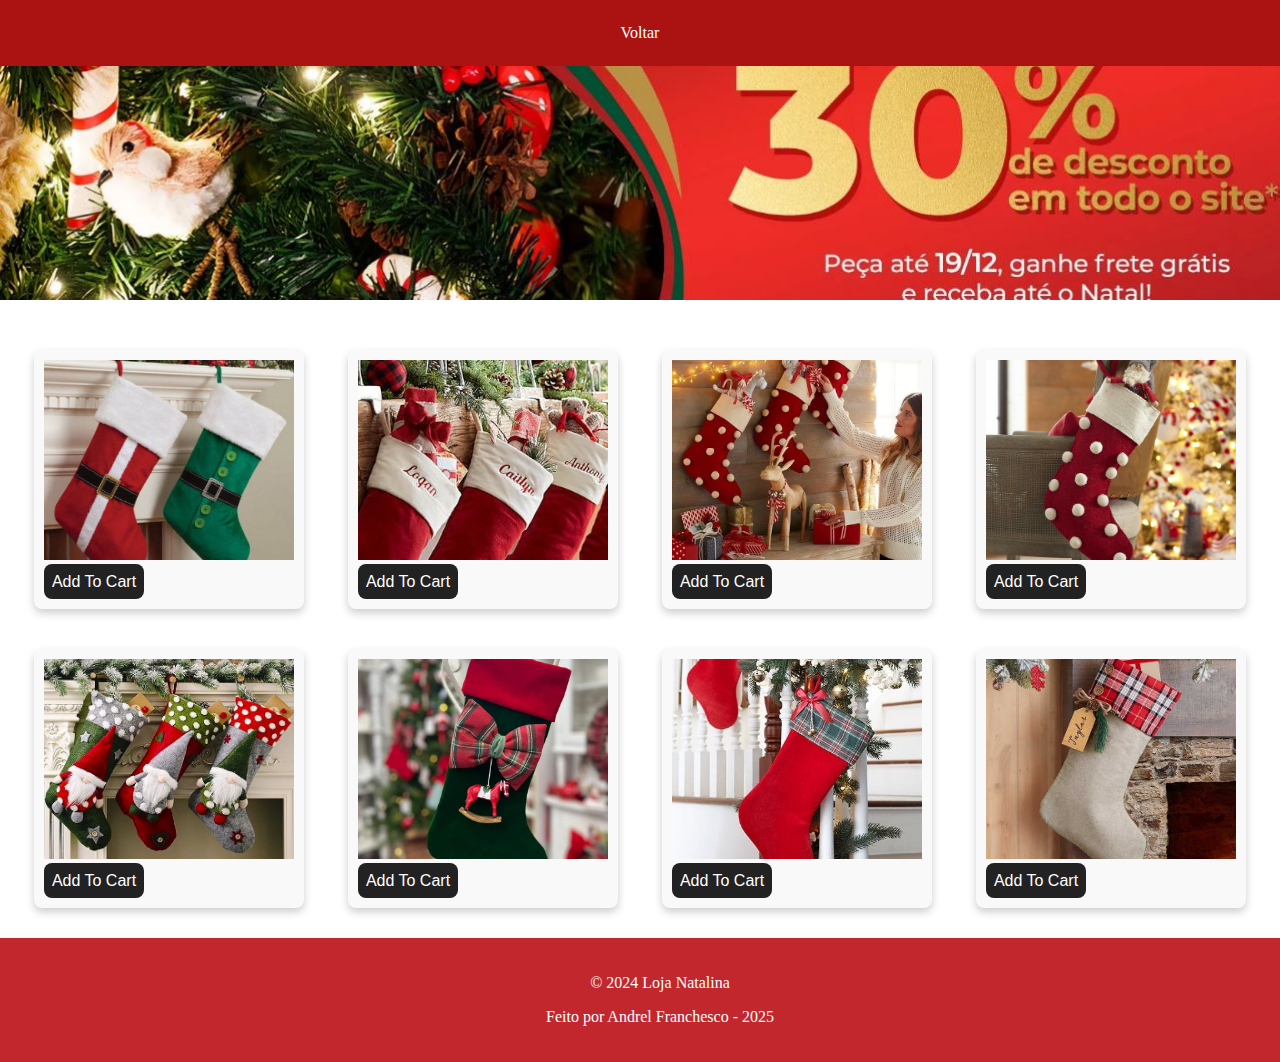
<file: Botas.html>
<!DOCTYPE html>
<html lang="en">
<head>
    <meta charset="UTF-8">
    <meta name="viewport" content="width=device-width, initial-scale=1.0">
    <title>Botas</title>
    <link rel="stylesheet" href="styles.css">
    <link rel="website icon" type="png"
    href="https://th.bing.com/th/id/R.869ef1415a705e63e1e2241652f63952?rik=LuviUVFJpR2qwQ&pid=ImgRaw&r=0">
</head>
<body>
  
<!-- Barra de Navegação -->
<nav>
    <a href="index.html">Voltar</a> 
    
  </nav>


  <!-- Slide Show-->
<div class="slideshow-container">
    <div class="slide fade">
        <img src="img/imagem1.JPG" alt="Slide1">
    </div>
    <div class="slide fade">
        <img src="img/imagem2.JPG" alt="Slide2">
    </div> 
    <div class="slide fade">
        <img src="img/imagem3.JPG" alt="Slide3">
    </div>
</div>



<!-- Seção de Produtos -->
<section class="products">
    <a href="#" class="product-card">
        <img src="./img das botas/Botas 1.jpg" alt="Produto 1">
        <div class="button" data-tooltip="PRICE $20">
          <div class="button-wrapper">
            <div class="text">Add To Cart</div>
            <span class="icon">
              <svg
                xmlns="http://www.w3.org/2000/svg"
                width="16"
                height="16"
                fill="currentColor"
                class="bi bi-cart2"
                viewBox="0 0 16 16"
              >
                <path
                  d="M0 2.5A.5.5 0 0 1 .5 2H2a.5.5 0 0 1 .485.379L2.89 4H14.5a.5.5 0 0 1 .485.621l-1.5 6A.5.5 0 0 1 13 11H4a.5.5 0 0 1-.485-.379L1.61 3H.5a.5.5 0 0 1-.5-.5zM3.14 5l1.25 5h8.22l1.25-5H3.14zM5 13a1 1 0 1 0 0 2 1 1 0 0 0 0-2zm-2 1a2 2 0 1 1 4 0 2 2 0 0 1-4 0zm9-1a1 1 0 1 0 0 2 1 1 0 0 0 0-2zm-2 1a2 2 0 1 1 4 0 2 2 0 0 1-4 0z"
                ></path>
              </svg>
            </span>
          </div>
        </div>
    </a>
    <a href="#" class="product-card">
        <img src="./img das botas/Botas 2.jpg" alt="Produto 1">
        <div class="button" data-tooltip="PRICE $20">
            <div class="button-wrapper">
              <div class="text">Add To Cart</div>
              <span class="icon">
                <svg
                  xmlns="http://www.w3.org/2000/svg"
                  width="16"
                  height="16"
                  fill="currentColor"
                  class="bi bi-cart2"
                  viewBox="0 0 16 16"
                >
                  <path
                    d="M0 2.5A.5.5 0 0 1 .5 2H2a.5.5 0 0 1 .485.379L2.89 4H14.5a.5.5 0 0 1 .485.621l-1.5 6A.5.5 0 0 1 13 11H4a.5.5 0 0 1-.485-.379L1.61 3H.5a.5.5 0 0 1-.5-.5zM3.14 5l1.25 5h8.22l1.25-5H3.14zM5 13a1 1 0 1 0 0 2 1 1 0 0 0 0-2zm-2 1a2 2 0 1 1 4 0 2 2 0 0 1-4 0zm9-1a1 1 0 1 0 0 2 1 1 0 0 0 0-2zm-2 1a2 2 0 1 1 4 0 2 2 0 0 1-4 0z"
                  ></path>
                </svg>
              </span>
            </div>
          </div>
    </a>
    <a href="#" class="product-card">
        <img src="./img das botas/Botas 3.jpg" alt="Produto 1">
        <div class="button" data-tooltip="PRICE $20">
            <div class="button-wrapper">
              <div class="text">Add To Cart</div>
              <span class="icon">
                <svg
                  xmlns="http://www.w3.org/2000/svg"
                  width="16"
                  height="16"
                  fill="currentColor"
                  class="bi bi-cart2"
                  viewBox="0 0 16 16"
                >
                  <path
                    d="M0 2.5A.5.5 0 0 1 .5 2H2a.5.5 0 0 1 .485.379L2.89 4H14.5a.5.5 0 0 1 .485.621l-1.5 6A.5.5 0 0 1 13 11H4a.5.5 0 0 1-.485-.379L1.61 3H.5a.5.5 0 0 1-.5-.5zM3.14 5l1.25 5h8.22l1.25-5H3.14zM5 13a1 1 0 1 0 0 2 1 1 0 0 0 0-2zm-2 1a2 2 0 1 1 4 0 2 2 0 0 1-4 0zm9-1a1 1 0 1 0 0 2 1 1 0 0 0 0-2zm-2 1a2 2 0 1 1 4 0 2 2 0 0 1-4 0z"
                  ></path>
                </svg>
              </span>
            </div>
          </div>
    </a>
    <a href="#" class="product-card">
        <img src="./img das botas/Botas 4.jpg" alt="Produto 1">
        <div class="button" data-tooltip="PRICE $20">
            <div class="button-wrapper">
              <div class="text">Add To Cart</div>
              <span class="icon">
                <svg
                  xmlns="http://www.w3.org/2000/svg"
                  width="16"
                  height="16"
                  fill="currentColor"
                  class="bi bi-cart2"
                  viewBox="0 0 16 16"
                >
                  <path
                    d="M0 2.5A.5.5 0 0 1 .5 2H2a.5.5 0 0 1 .485.379L2.89 4H14.5a.5.5 0 0 1 .485.621l-1.5 6A.5.5 0 0 1 13 11H4a.5.5 0 0 1-.485-.379L1.61 3H.5a.5.5 0 0 1-.5-.5zM3.14 5l1.25 5h8.22l1.25-5H3.14zM5 13a1 1 0 1 0 0 2 1 1 0 0 0 0-2zm-2 1a2 2 0 1 1 4 0 2 2 0 0 1-4 0zm9-1a1 1 0 1 0 0 2 1 1 0 0 0 0-2zm-2 1a2 2 0 1 1 4 0 2 2 0 0 1-4 0z"
                  ></path>
                </svg>
              </span>
            </div>
          </div>
    </a>
    <a href="#" class="product-card">
        <img src="./img das botas/Botas 5.jpg" alt="Produto 1">
        <div class="button" data-tooltip="PRICE $20">
            <div class="button-wrapper">
              <div class="text">Add To Cart</div>
              <span class="icon">
                <svg
                  xmlns="http://www.w3.org/2000/svg"
                  width="16"
                  height="16"
                  fill="currentColor"
                  class="bi bi-cart2"
                  viewBox="0 0 16 16"
                >
                  <path
                    d="M0 2.5A.5.5 0 0 1 .5 2H2a.5.5 0 0 1 .485.379L2.89 4H14.5a.5.5 0 0 1 .485.621l-1.5 6A.5.5 0 0 1 13 11H4a.5.5 0 0 1-.485-.379L1.61 3H.5a.5.5 0 0 1-.5-.5zM3.14 5l1.25 5h8.22l1.25-5H3.14zM5 13a1 1 0 1 0 0 2 1 1 0 0 0 0-2zm-2 1a2 2 0 1 1 4 0 2 2 0 0 1-4 0zm9-1a1 1 0 1 0 0 2 1 1 0 0 0 0-2zm-2 1a2 2 0 1 1 4 0 2 2 0 0 1-4 0z"
                  ></path>
                </svg>
              </span>
            </div>
          </div>
    </a>
    <a href="#" class="product-card">
        <img src="./img das botas/Botas 6.jpg" alt="Produto 1">
        <div class="button" data-tooltip="PRICE $20">
          <div class="button-wrapper">
            <div class="text">Add To Cart</div>
            <span class="icon">
              <svg
                xmlns="http://www.w3.org/2000/svg"
                width="16"
                height="16"
                fill="currentColor"
                class="bi bi-cart2"
                viewBox="0 0 16 16"
              >
                <path
                  d="M0 2.5A.5.5 0 0 1 .5 2H2a.5.5 0 0 1 .485.379L2.89 4H14.5a.5.5 0 0 1 .485.621l-1.5 6A.5.5 0 0 1 13 11H4a.5.5 0 0 1-.485-.379L1.61 3H.5a.5.5 0 0 1-.5-.5zM3.14 5l1.25 5h8.22l1.25-5H3.14zM5 13a1 1 0 1 0 0 2 1 1 0 0 0 0-2zm-2 1a2 2 0 1 1 4 0 2 2 0 0 1-4 0zm9-1a1 1 0 1 0 0 2 1 1 0 0 0 0-2zm-2 1a2 2 0 1 1 4 0 2 2 0 0 1-4 0z"
                ></path>
              </svg>
            </span>
          </div>
        </div>
    </a>
    <a href="#" class="product-card">
        <img src="./img das botas/Botas 7.jpg" alt="Produto 1">
        <div class="button" data-tooltip="PRICE $20">
            <div class="button-wrapper">
              <div class="text">Add To Cart</div>
              <span class="icon">
                <svg
                  xmlns="http://www.w3.org/2000/svg"
                  width="16"
                  height="16"
                  fill="currentColor"
                  class="bi bi-cart2"
                  viewBox="0 0 16 16"
                >
                  <path
                    d="M0 2.5A.5.5 0 0 1 .5 2H2a.5.5 0 0 1 .485.379L2.89 4H14.5a.5.5 0 0 1 .485.621l-1.5 6A.5.5 0 0 1 13 11H4a.5.5 0 0 1-.485-.379L1.61 3H.5a.5.5 0 0 1-.5-.5zM3.14 5l1.25 5h8.22l1.25-5H3.14zM5 13a1 1 0 1 0 0 2 1 1 0 0 0 0-2zm-2 1a2 2 0 1 1 4 0 2 2 0 0 1-4 0zm9-1a1 1 0 1 0 0 2 1 1 0 0 0 0-2zm-2 1a2 2 0 1 1 4 0 2 2 0 0 1-4 0z"
                  ></path>
                </svg>
              </span>
            </div>
          </div>
    </a>
    <a href="#" class="product-card">
        <img src="./img das botas/Botas 8.jpg" alt="Produto 1">
        <div class="button" data-tooltip="PRICE $20">
          <div class="button-wrapper">
            <div class="text">Add To Cart</div>
            <span class="icon">
              <svg
                xmlns="http://www.w3.org/2000/svg"
                width="16"
                height="16"
                fill="currentColor"
                class="bi bi-cart2"
                viewBox="0 0 16 16"
              >
                <path
                  d="M0 2.5A.5.5 0 0 1 .5 2H2a.5.5 0 0 1 .485.379L2.89 4H14.5a.5.5 0 0 1 .485.621l-1.5 6A.5.5 0 0 1 13 11H4a.5.5 0 0 1-.485-.379L1.61 3H.5a.5.5 0 0 1-.5-.5zM3.14 5l1.25 5h8.22l1.25-5H3.14zM5 13a1 1 0 1 0 0 2 1 1 0 0 0 0-2zm-2 1a2 2 0 1 1 4 0 2 2 0 0 1-4 0zm9-1a1 1 0 1 0 0 2 1 1 0 0 0 0-2zm-2 1a2 2 0 1 1 4 0 2 2 0 0 1-4 0z"
                ></path>
              </svg>
            </span>
          </div>
        </div>
        
    </a>
</section>



<!-- Footer -->
<footer>
    <p>© 2024 Loja Natalina</p>
    <p>Feito por Andrel Franchesco - 2025</p></footer>

<script src="scripts.js"></script>
</body>
</html>
</file>
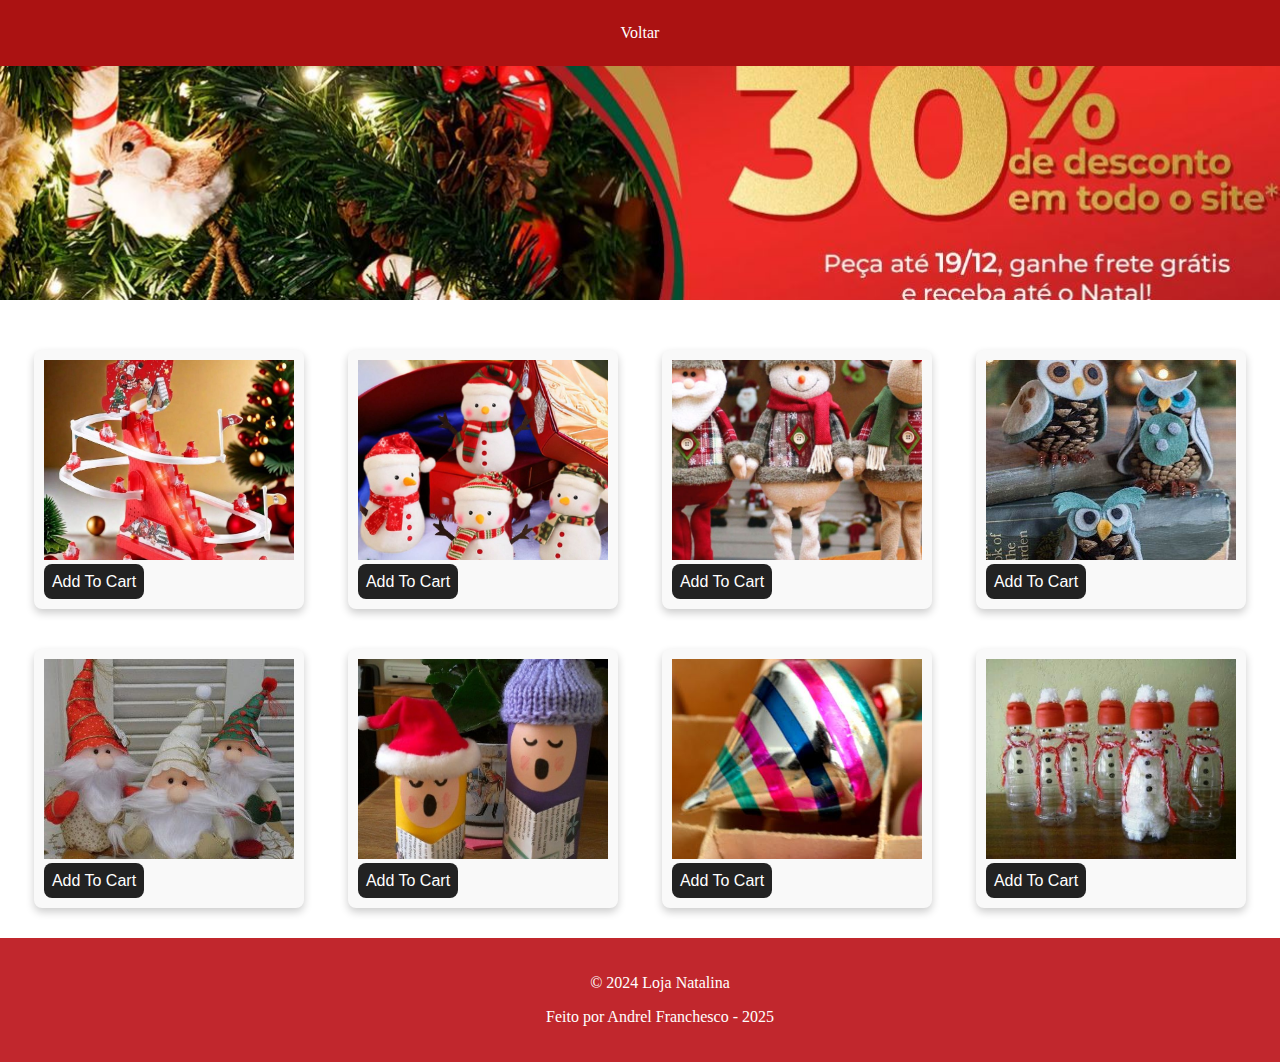
<file: Brinquedos.html>
<!DOCTYPE html>
<html lang="en">
<head>
    <meta charset="UTF-8">
    <meta name="viewport" content="width=device-width, initial-scale=1.0">
    <title>Brinquedos</title>
    <link rel="stylesheet" href="styles.css">
    <link rel="website icon" type="png"
    href="https://th.bing.com/th/id/R.869ef1415a705e63e1e2241652f63952?rik=LuviUVFJpR2qwQ&pid=ImgRaw&r=0">
</head>
<body>
  
<!-- Barra de Navegação -->
<nav>
    <a href="index.html">Voltar</a> 
    
  </nav>


  <!-- Slide Show-->
<div class="slideshow-container">
    <div class="slide fade">
        <img src="img/imagem1.JPG" alt="Slide1">
    </div>
    <div class="slide fade">
        <img src="img/imagem2.JPG" alt="Slide2">
    </div> 
    <div class="slide fade">
        <img src="img/imagem3.JPG" alt="Slide3">
    </div>
</div>



<!-- Seção de Produtos -->
<section class="products">
    <a href="#" class="product-card">
        <img src="./img dos brinquedos/brinquedos natalinos 1.jpg " alt="Produto 1">
        <div class="button" data-tooltip="PRICE $20">
            <div class="button-wrapper">
              <div class="text">Add To Cart</div>
              <span class="icon">
                <svg
                  xmlns="http://www.w3.org/2000/svg"
                  width="16"
                  height="16"
                  fill="currentColor"
                  class="bi bi-cart2"
                  viewBox="0 0 16 16"
                >
                  <path
                    d="M0 2.5A.5.5 0 0 1 .5 2H2a.5.5 0 0 1 .485.379L2.89 4H14.5a.5.5 0 0 1 .485.621l-1.5 6A.5.5 0 0 1 13 11H4a.5.5 0 0 1-.485-.379L1.61 3H.5a.5.5 0 0 1-.5-.5zM3.14 5l1.25 5h8.22l1.25-5H3.14zM5 13a1 1 0 1 0 0 2 1 1 0 0 0 0-2zm-2 1a2 2 0 1 1 4 0 2 2 0 0 1-4 0zm9-1a1 1 0 1 0 0 2 1 1 0 0 0 0-2zm-2 1a2 2 0 1 1 4 0 2 2 0 0 1-4 0z"
                  ></path>
                </svg>
              </span>
            </div>
          </div>
    </a>
    <a href="#" class="product-card">
        <img src="./img dos brinquedos/brinquedos natalinos 2.jpg" alt="Produto 1">
        <div class="button" data-tooltip="PRICE $20">
            <div class="button-wrapper">
              <div class="text">Add To Cart</div>
              <span class="icon">
                <svg
                  xmlns="http://www.w3.org/2000/svg"
                  width="16"
                  height="16"
                  fill="currentColor"
                  class="bi bi-cart2"
                  viewBox="0 0 16 16"
                >
                  <path
                    d="M0 2.5A.5.5 0 0 1 .5 2H2a.5.5 0 0 1 .485.379L2.89 4H14.5a.5.5 0 0 1 .485.621l-1.5 6A.5.5 0 0 1 13 11H4a.5.5 0 0 1-.485-.379L1.61 3H.5a.5.5 0 0 1-.5-.5zM3.14 5l1.25 5h8.22l1.25-5H3.14zM5 13a1 1 0 1 0 0 2 1 1 0 0 0 0-2zm-2 1a2 2 0 1 1 4 0 2 2 0 0 1-4 0zm9-1a1 1 0 1 0 0 2 1 1 0 0 0 0-2zm-2 1a2 2 0 1 1 4 0 2 2 0 0 1-4 0z"
                  ></path>
                </svg>
              </span>
            </div>
          </div>
    </a>
    <a href="#" class="product-card">
        <img src="./img dos brinquedos/brinquedos natalinos 3.jpg" alt="Produto 1">
        <div class="button" data-tooltip="PRICE $20">
            <div class="button-wrapper">
              <div class="text">Add To Cart</div>
              <span class="icon">
                <svg
                  xmlns="http://www.w3.org/2000/svg"
                  width="16"
                  height="16"
                  fill="currentColor"
                  class="bi bi-cart2"
                  viewBox="0 0 16 16"
                >
                  <path
                    d="M0 2.5A.5.5 0 0 1 .5 2H2a.5.5 0 0 1 .485.379L2.89 4H14.5a.5.5 0 0 1 .485.621l-1.5 6A.5.5 0 0 1 13 11H4a.5.5 0 0 1-.485-.379L1.61 3H.5a.5.5 0 0 1-.5-.5zM3.14 5l1.25 5h8.22l1.25-5H3.14zM5 13a1 1 0 1 0 0 2 1 1 0 0 0 0-2zm-2 1a2 2 0 1 1 4 0 2 2 0 0 1-4 0zm9-1a1 1 0 1 0 0 2 1 1 0 0 0 0-2zm-2 1a2 2 0 1 1 4 0 2 2 0 0 1-4 0z"
                  ></path>
                </svg>
              </span>
            </div>
          </div>
    </a>
    <a href="#" class="product-card">
        <img src="./img dos brinquedos/brinquedos natalinos 4.jpg" alt="Produto 1">
        <div class="button" data-tooltip="PRICE $20">
            <div class="button-wrapper">
              <div class="text">Add To Cart</div>
              <span class="icon">
                <svg
                  xmlns="http://www.w3.org/2000/svg"
                  width="16"
                  height="16"
                  fill="currentColor"
                  class="bi bi-cart2"
                  viewBox="0 0 16 16"
                >
                  <path
                    d="M0 2.5A.5.5 0 0 1 .5 2H2a.5.5 0 0 1 .485.379L2.89 4H14.5a.5.5 0 0 1 .485.621l-1.5 6A.5.5 0 0 1 13 11H4a.5.5 0 0 1-.485-.379L1.61 3H.5a.5.5 0 0 1-.5-.5zM3.14 5l1.25 5h8.22l1.25-5H3.14zM5 13a1 1 0 1 0 0 2 1 1 0 0 0 0-2zm-2 1a2 2 0 1 1 4 0 2 2 0 0 1-4 0zm9-1a1 1 0 1 0 0 2 1 1 0 0 0 0-2zm-2 1a2 2 0 1 1 4 0 2 2 0 0 1-4 0z"
                  ></path>
                </svg>
              </span>
            </div>
          </div>
    </a>
    <a href="#" class="product-card">
        <img src="./img dos brinquedos/brinquedos natalinos 5.jpg" alt="Produto 1">
        <div class="button" data-tooltip="PRICE $20">
            <div class="button-wrapper">
              <div class="text">Add To Cart</div>
              <span class="icon">
                <svg
                  xmlns="http://www.w3.org/2000/svg"
                  width="16"
                  height="16"
                  fill="currentColor"
                  class="bi bi-cart2"
                  viewBox="0 0 16 16"
                >
                  <path
                    d="M0 2.5A.5.5 0 0 1 .5 2H2a.5.5 0 0 1 .485.379L2.89 4H14.5a.5.5 0 0 1 .485.621l-1.5 6A.5.5 0 0 1 13 11H4a.5.5 0 0 1-.485-.379L1.61 3H.5a.5.5 0 0 1-.5-.5zM3.14 5l1.25 5h8.22l1.25-5H3.14zM5 13a1 1 0 1 0 0 2 1 1 0 0 0 0-2zm-2 1a2 2 0 1 1 4 0 2 2 0 0 1-4 0zm9-1a1 1 0 1 0 0 2 1 1 0 0 0 0-2zm-2 1a2 2 0 1 1 4 0 2 2 0 0 1-4 0z"
                  ></path>
                </svg>
              </span>
            </div>
          </div>
    </a>
    <a href="#" class="product-card">
        <img src="./img dos brinquedos/brinquedos natalinos 6.jpg" alt="Produto 1">
        <div class="button" data-tooltip="PRICE $20">
            <div class="button-wrapper">
              <div class="text">Add To Cart</div>
              <span class="icon">
                <svg
                  xmlns="http://www.w3.org/2000/svg"
                  width="16"
                  height="16"
                  fill="currentColor"
                  class="bi bi-cart2"
                  viewBox="0 0 16 16"
                >
                  <path
                    d="M0 2.5A.5.5 0 0 1 .5 2H2a.5.5 0 0 1 .485.379L2.89 4H14.5a.5.5 0 0 1 .485.621l-1.5 6A.5.5 0 0 1 13 11H4a.5.5 0 0 1-.485-.379L1.61 3H.5a.5.5 0 0 1-.5-.5zM3.14 5l1.25 5h8.22l1.25-5H3.14zM5 13a1 1 0 1 0 0 2 1 1 0 0 0 0-2zm-2 1a2 2 0 1 1 4 0 2 2 0 0 1-4 0zm9-1a1 1 0 1 0 0 2 1 1 0 0 0 0-2zm-2 1a2 2 0 1 1 4 0 2 2 0 0 1-4 0z"
                  ></path>
                </svg>
              </span>
            </div>
          </div>
    </a>
    <a href="#" class="product-card">
        <img src="./img dos brinquedos/brinquedos natalinos 7.jpg" alt="Produto 1">
        <div class="button" data-tooltip="PRICE $20">
            <div class="button-wrapper">
              <div class="text">Add To Cart</div>
              <span class="icon">
                <svg
                  xmlns="http://www.w3.org/2000/svg"
                  width="16"
                  height="16"
                  fill="currentColor"
                  class="bi bi-cart2"
                  viewBox="0 0 16 16"
                >
                  <path
                    d="M0 2.5A.5.5 0 0 1 .5 2H2a.5.5 0 0 1 .485.379L2.89 4H14.5a.5.5 0 0 1 .485.621l-1.5 6A.5.5 0 0 1 13 11H4a.5.5 0 0 1-.485-.379L1.61 3H.5a.5.5 0 0 1-.5-.5zM3.14 5l1.25 5h8.22l1.25-5H3.14zM5 13a1 1 0 1 0 0 2 1 1 0 0 0 0-2zm-2 1a2 2 0 1 1 4 0 2 2 0 0 1-4 0zm9-1a1 1 0 1 0 0 2 1 1 0 0 0 0-2zm-2 1a2 2 0 1 1 4 0 2 2 0 0 1-4 0z"
                  ></path>
                </svg>
              </span>
            </div>
          </div>
    </a>
    <a href="#" class="product-card">
        <img src="./img dos brinquedos/brinquedos natalinos 8.jpg" alt="Produto 1">
        <div class="button" data-tooltip="PRICE $20">
            <div class="button-wrapper">
              <div class="text">Add To Cart</div>
              <span class="icon">
                <svg
                  xmlns="http://www.w3.org/2000/svg"
                  width="16"
                  height="16"
                  fill="currentColor"
                  class="bi bi-cart2"
                  viewBox="0 0 16 16"
                >
                  <path
                    d="M0 2.5A.5.5 0 0 1 .5 2H2a.5.5 0 0 1 .485.379L2.89 4H14.5a.5.5 0 0 1 .485.621l-1.5 6A.5.5 0 0 1 13 11H4a.5.5 0 0 1-.485-.379L1.61 3H.5a.5.5 0 0 1-.5-.5zM3.14 5l1.25 5h8.22l1.25-5H3.14zM5 13a1 1 0 1 0 0 2 1 1 0 0 0 0-2zm-2 1a2 2 0 1 1 4 0 2 2 0 0 1-4 0zm9-1a1 1 0 1 0 0 2 1 1 0 0 0 0-2zm-2 1a2 2 0 1 1 4 0 2 2 0 0 1-4 0z"
                  ></path>
                </svg>
              </span>
            </div>
          </div>
    </a>
</section>



<!-- Footer -->
<footer>
    <p>© 2024 Loja Natalina</p>
    <p>Feito por Andrel Franchesco - 2025</p>
  </footer>
<script src="scripts.js"></script>
</body>
</html>
</file>
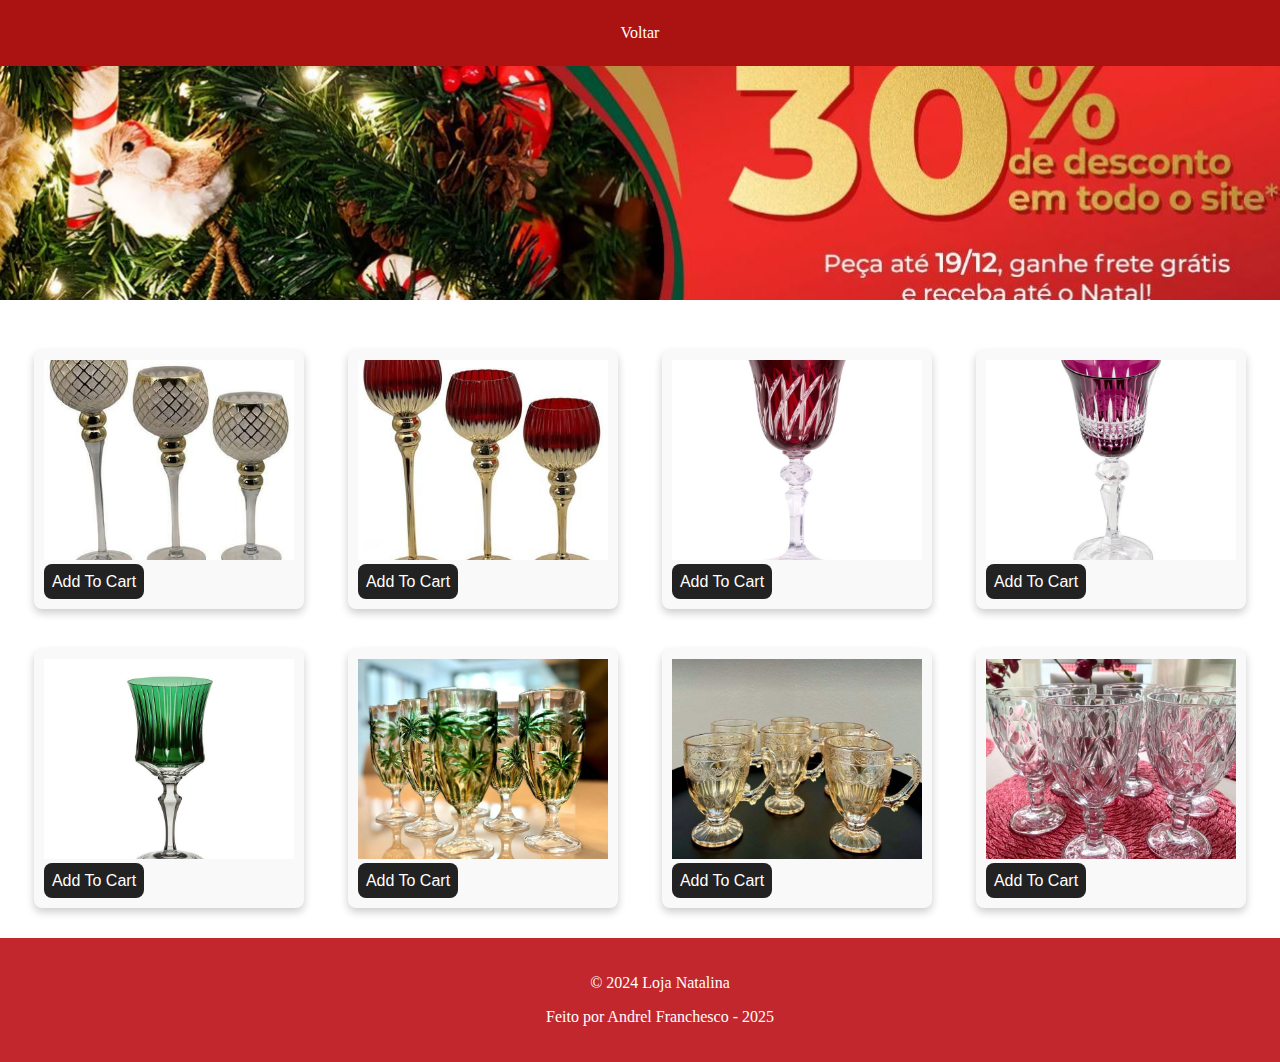
<file: Castiçais.html>
<!DOCTYPE html>
<html lang="en">
<head>
    <meta charset="UTF-8">
    <meta name="viewport" content="width=device-width, initial-scale=1.0">
    <title>Castiçais</title>
    <link rel="stylesheet" href="styles.css">
    <link rel="website icon" type="png"
    href="https://th.bing.com/th/id/R.869ef1415a705e63e1e2241652f63952?rik=LuviUVFJpR2qwQ&pid=ImgRaw&r=0">
</head>
<body>
  
<!-- Barra de Navegação -->
<nav>
    <a href="index.html">Voltar</a> 
    
  </nav>


  <!-- Slide Show-->
<div class="slideshow-container">
    <div class="slide fade">
        <img src="img/imagem1.JPG" alt="Slide1">
    </div>
    <div class="slide fade">
        <img src="img/imagem2.JPG" alt="Slide2">
    </div> 
    <div class="slide fade">
        <img src="img/imagem3.JPG" alt="Slide3">
    </div>
</div>



<!-- Seção de Produtos -->
<section class="products">
    <a href="#" class="product-card">
        <img src="./img dos castiçais/Castiçais 1.jpg" alt="Produto 1">
        <div class="button" data-tooltip="PRICE $20">
            <div class="button-wrapper">
              <div class="text">Add To Cart</div>
              <span class="icon">
                <svg
                  xmlns="http://www.w3.org/2000/svg"
                  width="16"
                  height="16"
                  fill="currentColor"
                  class="bi bi-cart2"
                  viewBox="0 0 16 16"
                >
                  <path
                    d="M0 2.5A.5.5 0 0 1 .5 2H2a.5.5 0 0 1 .485.379L2.89 4H14.5a.5.5 0 0 1 .485.621l-1.5 6A.5.5 0 0 1 13 11H4a.5.5 0 0 1-.485-.379L1.61 3H.5a.5.5 0 0 1-.5-.5zM3.14 5l1.25 5h8.22l1.25-5H3.14zM5 13a1 1 0 1 0 0 2 1 1 0 0 0 0-2zm-2 1a2 2 0 1 1 4 0 2 2 0 0 1-4 0zm9-1a1 1 0 1 0 0 2 1 1 0 0 0 0-2zm-2 1a2 2 0 1 1 4 0 2 2 0 0 1-4 0z"
                  ></path>
                </svg>
              </span>
            </div>
          </div>
    </a>
    <a href="#" class="product-card">
        <img src="./img dos castiçais/Castiçais 2.jpg" alt="Produto 1">
        <div class="button" data-tooltip="PRICE $20">
            <div class="button-wrapper">
              <div class="text">Add To Cart</div>
              <span class="icon">
                <svg
                  xmlns="http://www.w3.org/2000/svg"
                  width="16"
                  height="16"
                  fill="currentColor"
                  class="bi bi-cart2"
                  viewBox="0 0 16 16"
                >
                  <path
                    d="M0 2.5A.5.5 0 0 1 .5 2H2a.5.5 0 0 1 .485.379L2.89 4H14.5a.5.5 0 0 1 .485.621l-1.5 6A.5.5 0 0 1 13 11H4a.5.5 0 0 1-.485-.379L1.61 3H.5a.5.5 0 0 1-.5-.5zM3.14 5l1.25 5h8.22l1.25-5H3.14zM5 13a1 1 0 1 0 0 2 1 1 0 0 0 0-2zm-2 1a2 2 0 1 1 4 0 2 2 0 0 1-4 0zm9-1a1 1 0 1 0 0 2 1 1 0 0 0 0-2zm-2 1a2 2 0 1 1 4 0 2 2 0 0 1-4 0z"
                  ></path>
                </svg>
              </span>
            </div>
          </div>
    </a>
    <a href="#" class="product-card">
        <img src="./img dos castiçais/Castiçais 3.jpg" alt="Produto 1">
        <div class="button" data-tooltip="PRICE $20">
            <div class="button-wrapper">
              <div class="text">Add To Cart</div>
              <span class="icon">
                <svg
                  xmlns="http://www.w3.org/2000/svg"
                  width="16"
                  height="16"
                  fill="currentColor"
                  class="bi bi-cart2"
                  viewBox="0 0 16 16"
                >
                  <path
                    d="M0 2.5A.5.5 0 0 1 .5 2H2a.5.5 0 0 1 .485.379L2.89 4H14.5a.5.5 0 0 1 .485.621l-1.5 6A.5.5 0 0 1 13 11H4a.5.5 0 0 1-.485-.379L1.61 3H.5a.5.5 0 0 1-.5-.5zM3.14 5l1.25 5h8.22l1.25-5H3.14zM5 13a1 1 0 1 0 0 2 1 1 0 0 0 0-2zm-2 1a2 2 0 1 1 4 0 2 2 0 0 1-4 0zm9-1a1 1 0 1 0 0 2 1 1 0 0 0 0-2zm-2 1a2 2 0 1 1 4 0 2 2 0 0 1-4 0z"
                  ></path>
                </svg>
              </span>
            </div>
          </div>
    </a>
    <a href="#" class="product-card">
        <img src="./img dos castiçais/Castiçais 4.jpg" alt="Produto 1">
        <div class="button" data-tooltip="PRICE $20">
            <div class="button-wrapper">
              <div class="text">Add To Cart</div>
              <span class="icon">
                <svg
                  xmlns="http://www.w3.org/2000/svg"
                  width="16"
                  height="16"
                  fill="currentColor"
                  class="bi bi-cart2"
                  viewBox="0 0 16 16"
                >
                  <path
                    d="M0 2.5A.5.5 0 0 1 .5 2H2a.5.5 0 0 1 .485.379L2.89 4H14.5a.5.5 0 0 1 .485.621l-1.5 6A.5.5 0 0 1 13 11H4a.5.5 0 0 1-.485-.379L1.61 3H.5a.5.5 0 0 1-.5-.5zM3.14 5l1.25 5h8.22l1.25-5H3.14zM5 13a1 1 0 1 0 0 2 1 1 0 0 0 0-2zm-2 1a2 2 0 1 1 4 0 2 2 0 0 1-4 0zm9-1a1 1 0 1 0 0 2 1 1 0 0 0 0-2zm-2 1a2 2 0 1 1 4 0 2 2 0 0 1-4 0z"
                  ></path>
                </svg>
              </span>
            </div>
          </div>
    </a>
    <a href="#" class="product-card">
        <img src="./img dos castiçais/Castiçais 5.jpg" alt="Produto 1">
        <div class="button" data-tooltip="PRICE $20">
            <div class="button-wrapper">
              <div class="text">Add To Cart</div>
              <span class="icon">
                <svg
                  xmlns="http://www.w3.org/2000/svg"
                  width="16"
                  height="16"
                  fill="currentColor"
                  class="bi bi-cart2"
                  viewBox="0 0 16 16"
                >
                  <path
                    d="M0 2.5A.5.5 0 0 1 .5 2H2a.5.5 0 0 1 .485.379L2.89 4H14.5a.5.5 0 0 1 .485.621l-1.5 6A.5.5 0 0 1 13 11H4a.5.5 0 0 1-.485-.379L1.61 3H.5a.5.5 0 0 1-.5-.5zM3.14 5l1.25 5h8.22l1.25-5H3.14zM5 13a1 1 0 1 0 0 2 1 1 0 0 0 0-2zm-2 1a2 2 0 1 1 4 0 2 2 0 0 1-4 0zm9-1a1 1 0 1 0 0 2 1 1 0 0 0 0-2zm-2 1a2 2 0 1 1 4 0 2 2 0 0 1-4 0z"
                  ></path>
                </svg>
              </span>
            </div>
          </div>
    </a>
    <a href="#" class="product-card">
        <img src="./img dos castiçais/Castiçais 6.jpg" alt="Produto 1">
        <div class="button" data-tooltip="PRICE $20">
            <div class="button-wrapper">
              <div class="text">Add To Cart</div>
              <span class="icon">
                <svg
                  xmlns="http://www.w3.org/2000/svg"
                  width="16"
                  height="16"
                  fill="currentColor"
                  class="bi bi-cart2"
                  viewBox="0 0 16 16"
                >
                  <path
                    d="M0 2.5A.5.5 0 0 1 .5 2H2a.5.5 0 0 1 .485.379L2.89 4H14.5a.5.5 0 0 1 .485.621l-1.5 6A.5.5 0 0 1 13 11H4a.5.5 0 0 1-.485-.379L1.61 3H.5a.5.5 0 0 1-.5-.5zM3.14 5l1.25 5h8.22l1.25-5H3.14zM5 13a1 1 0 1 0 0 2 1 1 0 0 0 0-2zm-2 1a2 2 0 1 1 4 0 2 2 0 0 1-4 0zm9-1a1 1 0 1 0 0 2 1 1 0 0 0 0-2zm-2 1a2 2 0 1 1 4 0 2 2 0 0 1-4 0z"
                  ></path>
                </svg>
              </span>
            </div>
          </div>
    </a>
    <a href="#" class="product-card">
        <img src="./img dos castiçais/Castiçais 7.jpg" alt="Produto 1">
        <div class="button" data-tooltip="PRICE $20">
            <div class="button-wrapper">
              <div class="text">Add To Cart</div>
              <span class="icon">
                <svg
                  xmlns="http://www.w3.org/2000/svg"
                  width="16"
                  height="16"
                  fill="currentColor"
                  class="bi bi-cart2"
                  viewBox="0 0 16 16"
                >
                  <path
                    d="M0 2.5A.5.5 0 0 1 .5 2H2a.5.5 0 0 1 .485.379L2.89 4H14.5a.5.5 0 0 1 .485.621l-1.5 6A.5.5 0 0 1 13 11H4a.5.5 0 0 1-.485-.379L1.61 3H.5a.5.5 0 0 1-.5-.5zM3.14 5l1.25 5h8.22l1.25-5H3.14zM5 13a1 1 0 1 0 0 2 1 1 0 0 0 0-2zm-2 1a2 2 0 1 1 4 0 2 2 0 0 1-4 0zm9-1a1 1 0 1 0 0 2 1 1 0 0 0 0-2zm-2 1a2 2 0 1 1 4 0 2 2 0 0 1-4 0z"
                  ></path>
                </svg>
              </span>
            </div>
          </div>
    </a>
    <a href="#" class="product-card">
        <img src="./img dos castiçais/Castiçais 8.jpg" alt="Produto 1">
        <div class="button" data-tooltip="PRICE $20">
            <div class="button-wrapper">
              <div class="text">Add To Cart</div>
              <span class="icon">
                <svg
                  xmlns="http://www.w3.org/2000/svg"
                  width="16"
                  height="16"
                  fill="currentColor"
                  class="bi bi-cart2"
                  viewBox="0 0 16 16"
                >
                  <path
                    d="M0 2.5A.5.5 0 0 1 .5 2H2a.5.5 0 0 1 .485.379L2.89 4H14.5a.5.5 0 0 1 .485.621l-1.5 6A.5.5 0 0 1 13 11H4a.5.5 0 0 1-.485-.379L1.61 3H.5a.5.5 0 0 1-.5-.5zM3.14 5l1.25 5h8.22l1.25-5H3.14zM5 13a1 1 0 1 0 0 2 1 1 0 0 0 0-2zm-2 1a2 2 0 1 1 4 0 2 2 0 0 1-4 0zm9-1a1 1 0 1 0 0 2 1 1 0 0 0 0-2zm-2 1a2 2 0 1 1 4 0 2 2 0 0 1-4 0z"
                  ></path>
                </svg>
              </span>
            </div>
          </div>
    </a>
</section>



<!-- Footer -->
<footer>
    <p>© 2024 Loja Natalina</p>
    <p>Feito por Andrel Franchesco - 2025</p>
</footer>

<script src="scripts.js"></script>
</body>
</html>
</file>
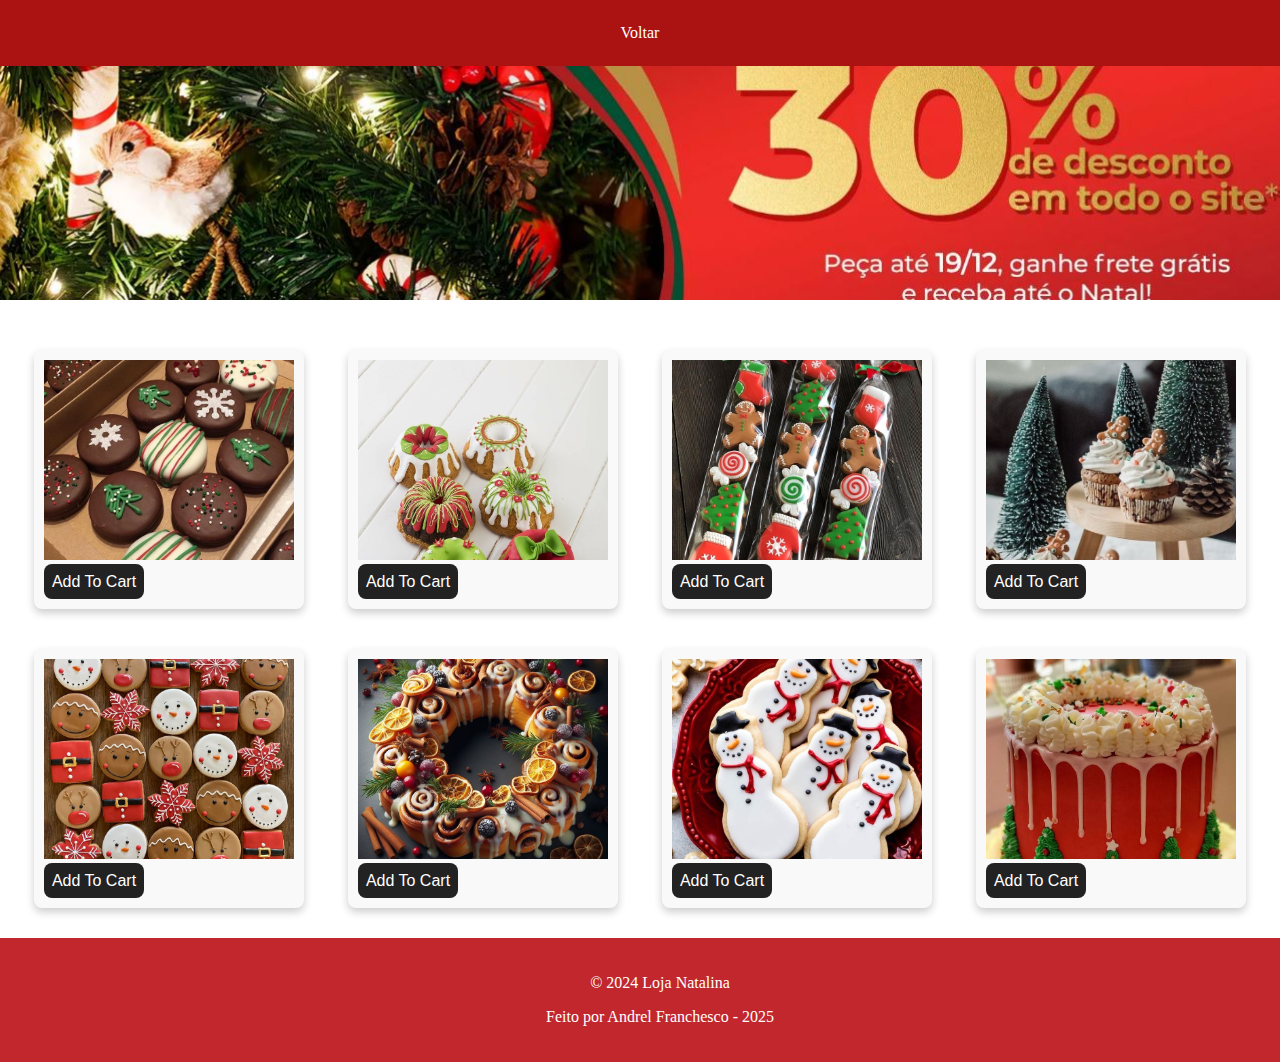
<file: Confeitaria.html>
<!DOCTYPE html>
<html lang="en">
<head>
    <meta charset="UTF-8">
    <meta name="viewport" content="width=device-width, initial-scale=1.0">
    <title>Confeitaria</title>
    <link rel="stylesheet" href="styles.css">
    <link rel="website icon" type="png"
    href="https://th.bing.com/th/id/R.869ef1415a705e63e1e2241652f63952?rik=LuviUVFJpR2qwQ&pid=ImgRaw&r=0">
</head>
<body>
  
<!-- Barra de Navegação -->
<nav>
    <a href="index.html">Voltar</a> 
    
  </nav>


  <!-- Slide Show-->
<div class="slideshow-container">
    <div class="slide fade">
        <img src="img/imagem1.JPG" alt="Slide1">
    </div>
    <div class="slide fade">
        <img src="img/imagem2.JPG" alt="Slide2">
    </div> 
    <div class="slide fade">
        <img src="img/imagem3.JPG" alt="Slide3">
    </div>
</div>



<!-- Seção de Produtos -->
<section class="products">
    <a href="#" class="product-card">
        <img src="./img das confeitarias/confeitaria natalina 1.jpg" alt="Produto 1">
        <div class="button" data-tooltip="PRICE $20">
            <div class="button-wrapper">
              <div class="text">Add To Cart</div>
              <span class="icon">
                <svg
                  xmlns="http://www.w3.org/2000/svg"
                  width="16"
                  height="16"
                  fill="currentColor"
                  class="bi bi-cart2"
                  viewBox="0 0 16 16"
                >
                  <path
                    d="M0 2.5A.5.5 0 0 1 .5 2H2a.5.5 0 0 1 .485.379L2.89 4H14.5a.5.5 0 0 1 .485.621l-1.5 6A.5.5 0 0 1 13 11H4a.5.5 0 0 1-.485-.379L1.61 3H.5a.5.5 0 0 1-.5-.5zM3.14 5l1.25 5h8.22l1.25-5H3.14zM5 13a1 1 0 1 0 0 2 1 1 0 0 0 0-2zm-2 1a2 2 0 1 1 4 0 2 2 0 0 1-4 0zm9-1a1 1 0 1 0 0 2 1 1 0 0 0 0-2zm-2 1a2 2 0 1 1 4 0 2 2 0 0 1-4 0z"
                  ></path>
                </svg>
              </span>
            </div>
          </div>
    </a>
    <a href="#" class="product-card">
        <img src="./img das confeitarias/confeitaria natalina 2.jpg" alt="Produto 1">
        <div class="button" data-tooltip="PRICE $20">
            <div class="button-wrapper">
              <div class="text">Add To Cart</div>
              <span class="icon">
                <svg
                  xmlns="http://www.w3.org/2000/svg"
                  width="16"
                  height="16"
                  fill="currentColor"
                  class="bi bi-cart2"
                  viewBox="0 0 16 16"
                >
                  <path
                    d="M0 2.5A.5.5 0 0 1 .5 2H2a.5.5 0 0 1 .485.379L2.89 4H14.5a.5.5 0 0 1 .485.621l-1.5 6A.5.5 0 0 1 13 11H4a.5.5 0 0 1-.485-.379L1.61 3H.5a.5.5 0 0 1-.5-.5zM3.14 5l1.25 5h8.22l1.25-5H3.14zM5 13a1 1 0 1 0 0 2 1 1 0 0 0 0-2zm-2 1a2 2 0 1 1 4 0 2 2 0 0 1-4 0zm9-1a1 1 0 1 0 0 2 1 1 0 0 0 0-2zm-2 1a2 2 0 1 1 4 0 2 2 0 0 1-4 0z"
                  ></path>
                </svg>
              </span>
            </div>
          </div>
    </a>
    <a href="#" class="product-card">
        <img src="./img das confeitarias/confeitaria natalina 3.jpg" alt="Produto 1">
        <div class="button" data-tooltip="PRICE $20">
            <div class="button-wrapper">
              <div class="text">Add To Cart</div>
              <span class="icon">
                <svg
                  xmlns="http://www.w3.org/2000/svg"
                  width="16"
                  height="16"
                  fill="currentColor"
                  class="bi bi-cart2"
                  viewBox="0 0 16 16"
                >
                  <path
                    d="M0 2.5A.5.5 0 0 1 .5 2H2a.5.5 0 0 1 .485.379L2.89 4H14.5a.5.5 0 0 1 .485.621l-1.5 6A.5.5 0 0 1 13 11H4a.5.5 0 0 1-.485-.379L1.61 3H.5a.5.5 0 0 1-.5-.5zM3.14 5l1.25 5h8.22l1.25-5H3.14zM5 13a1 1 0 1 0 0 2 1 1 0 0 0 0-2zm-2 1a2 2 0 1 1 4 0 2 2 0 0 1-4 0zm9-1a1 1 0 1 0 0 2 1 1 0 0 0 0-2zm-2 1a2 2 0 1 1 4 0 2 2 0 0 1-4 0z"
                  ></path>
                </svg>
              </span>
            </div>
          </div>
    </a>
    <a href="#" class="product-card">
        <img src="./img das confeitarias/confeitaria natalina 4.jpg" alt="Produto 1">
        <div class="button" data-tooltip="PRICE $20">
            <div class="button-wrapper">
              <div class="text">Add To Cart</div>
              <span class="icon">
                <svg
                  xmlns="http://www.w3.org/2000/svg"
                  width="16"
                  height="16"
                  fill="currentColor"
                  class="bi bi-cart2"
                  viewBox="0 0 16 16"
                >
                  <path
                    d="M0 2.5A.5.5 0 0 1 .5 2H2a.5.5 0 0 1 .485.379L2.89 4H14.5a.5.5 0 0 1 .485.621l-1.5 6A.5.5 0 0 1 13 11H4a.5.5 0 0 1-.485-.379L1.61 3H.5a.5.5 0 0 1-.5-.5zM3.14 5l1.25 5h8.22l1.25-5H3.14zM5 13a1 1 0 1 0 0 2 1 1 0 0 0 0-2zm-2 1a2 2 0 1 1 4 0 2 2 0 0 1-4 0zm9-1a1 1 0 1 0 0 2 1 1 0 0 0 0-2zm-2 1a2 2 0 1 1 4 0 2 2 0 0 1-4 0z"
                  ></path>
                </svg>
              </span>
            </div>
          </div>
    </a>
    <a href="#" class="product-card">
        <img src="./img das confeitarias/confeitaria natalina 5.jpg" alt="Produto 1">
        <div class="button" data-tooltip="PRICE $20">
            <div class="button-wrapper">
              <div class="text">Add To Cart</div>
              <span class="icon">
                <svg
                  xmlns="http://www.w3.org/2000/svg"
                  width="16"
                  height="16"
                  fill="currentColor"
                  class="bi bi-cart2"
                  viewBox="0 0 16 16"
                >
                  <path
                    d="M0 2.5A.5.5 0 0 1 .5 2H2a.5.5 0 0 1 .485.379L2.89 4H14.5a.5.5 0 0 1 .485.621l-1.5 6A.5.5 0 0 1 13 11H4a.5.5 0 0 1-.485-.379L1.61 3H.5a.5.5 0 0 1-.5-.5zM3.14 5l1.25 5h8.22l1.25-5H3.14zM5 13a1 1 0 1 0 0 2 1 1 0 0 0 0-2zm-2 1a2 2 0 1 1 4 0 2 2 0 0 1-4 0zm9-1a1 1 0 1 0 0 2 1 1 0 0 0 0-2zm-2 1a2 2 0 1 1 4 0 2 2 0 0 1-4 0z"
                  ></path>
                </svg>
              </span>
            </div>
          </div>
    </a>
    <a href="#" class="product-card">
        <img src="./img das confeitarias/confeitaria natalina 6.jpg" alt="Produto 1">
        <div class="button" data-tooltip="PRICE $20">
            <div class="button-wrapper">
              <div class="text">Add To Cart</div>
              <span class="icon">
                <svg
                  xmlns="http://www.w3.org/2000/svg"
                  width="16"
                  height="16"
                  fill="currentColor"
                  class="bi bi-cart2"
                  viewBox="0 0 16 16"
                >
                  <path
                    d="M0 2.5A.5.5 0 0 1 .5 2H2a.5.5 0 0 1 .485.379L2.89 4H14.5a.5.5 0 0 1 .485.621l-1.5 6A.5.5 0 0 1 13 11H4a.5.5 0 0 1-.485-.379L1.61 3H.5a.5.5 0 0 1-.5-.5zM3.14 5l1.25 5h8.22l1.25-5H3.14zM5 13a1 1 0 1 0 0 2 1 1 0 0 0 0-2zm-2 1a2 2 0 1 1 4 0 2 2 0 0 1-4 0zm9-1a1 1 0 1 0 0 2 1 1 0 0 0 0-2zm-2 1a2 2 0 1 1 4 0 2 2 0 0 1-4 0z"
                  ></path>
                </svg>
              </span>
            </div>
          </div>
    </a>
    <a href="#" class="product-card">
        <img src="./img das confeitarias/confeitaria natalina 7.jpg" alt="Produto 1">
        <div class="button" data-tooltip="PRICE $20">
            <div class="button-wrapper">
              <div class="text">Add To Cart</div>
              <span class="icon">
                <svg
                  xmlns="http://www.w3.org/2000/svg"
                  width="16"
                  height="16"
                  fill="currentColor"
                  class="bi bi-cart2"
                  viewBox="0 0 16 16"
                >
                  <path
                    d="M0 2.5A.5.5 0 0 1 .5 2H2a.5.5 0 0 1 .485.379L2.89 4H14.5a.5.5 0 0 1 .485.621l-1.5 6A.5.5 0 0 1 13 11H4a.5.5 0 0 1-.485-.379L1.61 3H.5a.5.5 0 0 1-.5-.5zM3.14 5l1.25 5h8.22l1.25-5H3.14zM5 13a1 1 0 1 0 0 2 1 1 0 0 0 0-2zm-2 1a2 2 0 1 1 4 0 2 2 0 0 1-4 0zm9-1a1 1 0 1 0 0 2 1 1 0 0 0 0-2zm-2 1a2 2 0 1 1 4 0 2 2 0 0 1-4 0z"
                  ></path>
                </svg>
              </span>
            </div>
          </div>
    </a>
    <a href="#" class="product-card">
        <img src="./img das confeitarias/confeitaria natalina 8.jpg" alt="Produto 1">
        <div class="button" data-tooltip="PRICE $20">
            <div class="button-wrapper">
              <div class="text">Add To Cart</div>
              <span class="icon">
                <svg
                  xmlns="http://www.w3.org/2000/svg"
                  width="16"
                  height="16"
                  fill="currentColor"
                  class="bi bi-cart2"
                  viewBox="0 0 16 16"
                >
                  <path
                    d="M0 2.5A.5.5 0 0 1 .5 2H2a.5.5 0 0 1 .485.379L2.89 4H14.5a.5.5 0 0 1 .485.621l-1.5 6A.5.5 0 0 1 13 11H4a.5.5 0 0 1-.485-.379L1.61 3H.5a.5.5 0 0 1-.5-.5zM3.14 5l1.25 5h8.22l1.25-5H3.14zM5 13a1 1 0 1 0 0 2 1 1 0 0 0 0-2zm-2 1a2 2 0 1 1 4 0 2 2 0 0 1-4 0zm9-1a1 1 0 1 0 0 2 1 1 0 0 0 0-2zm-2 1a2 2 0 1 1 4 0 2 2 0 0 1-4 0z"
                  ></path>
                </svg>
              </span>
            </div>
          </div>
    </a>
</section>



<!-- Footer -->
<footer>
    <p>© 2024 Loja Natalina</p>
    <p>Feito por Andrel Franchesco - 2025</p>
</footer>

<script src="scripts.js"></script>
</body>
</html>
</file>
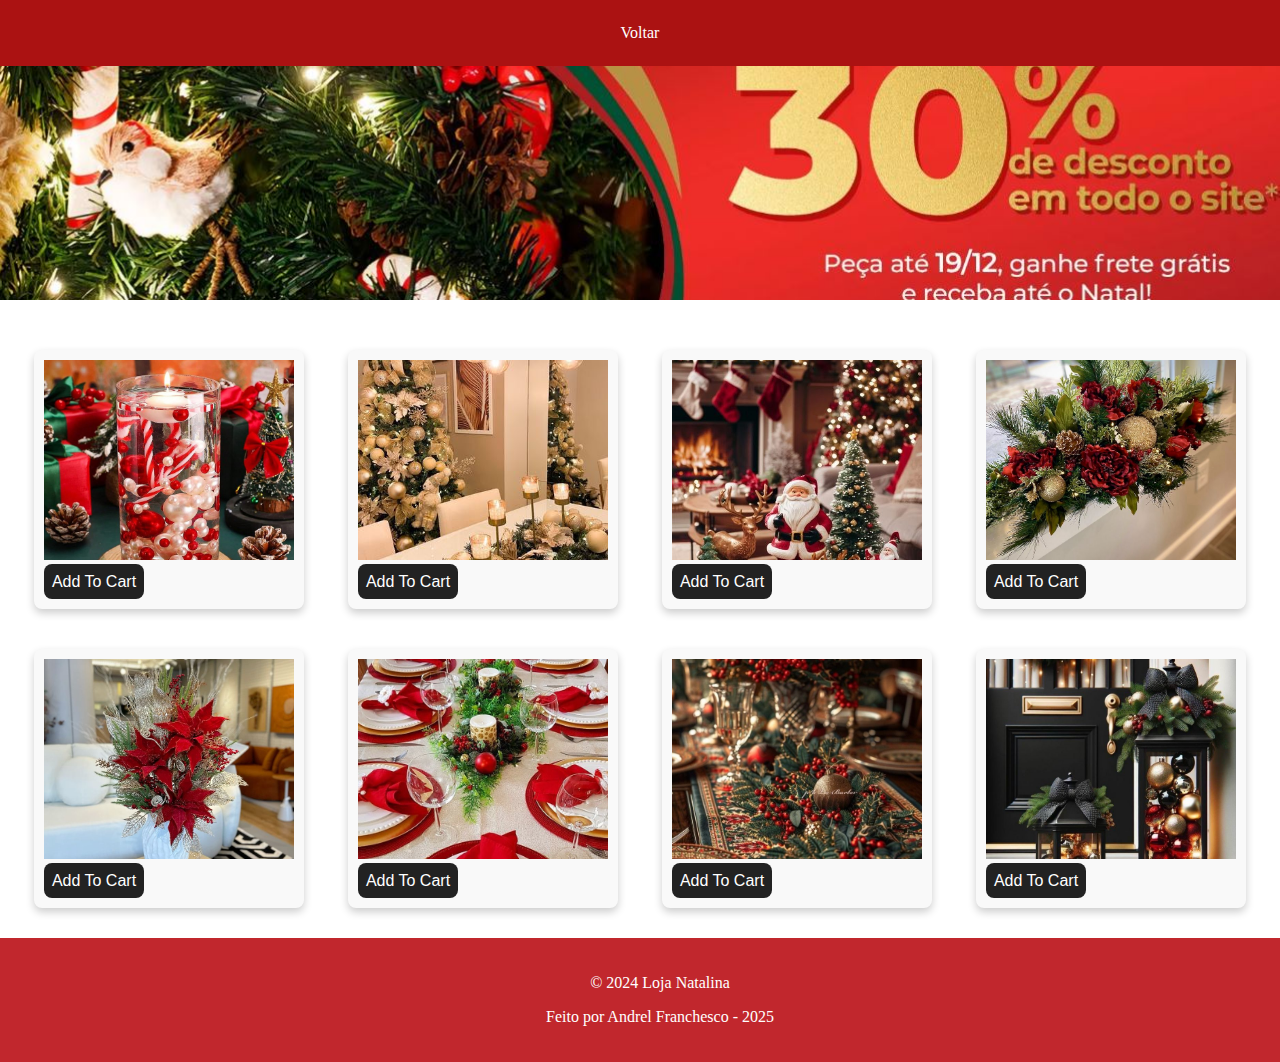
<file: Decoração.html>
<!DOCTYPE html>
<html lang="en">
<head>
    <meta charset="UTF-8">
    <meta name="viewport" content="width=device-width, initial-scale=1.0">
    <title>Decoração</title>
    <link rel="stylesheet" href="styles.css">
    <link rel="website icon" type="png"
    href="https://th.bing.com/th/id/R.869ef1415a705e63e1e2241652f63952?rik=LuviUVFJpR2qwQ&pid=ImgRaw&r=0">
</head>
<body>
  
<!-- Barra de Navegação -->
<nav>
    <a href="index.html">Voltar</a> 
    
  </nav>


  <!-- Slide Show-->
<div class="slideshow-container">
    <div class="slide fade">
        <img src="img/imagem1.JPG" alt="Slide1">
    </div>
    <div class="slide fade">
        <img src="img/imagem2.JPG" alt="Slide2">
    </div> 
    <div class="slide fade">
        <img src="img/imagem3.JPG" alt="Slide3">
    </div>
</div>



<!-- Seção de Produtos -->
<section class="products">
    <a href="#" class="product-card">
        <img src="./img das decorações/decorações 1.jpg" alt="Produto 1">
        <div class="button" data-tooltip="PRICE $20">
            <div class="button-wrapper">
              <div class="text">Add To Cart</div>
              <span class="icon">
                <svg
                  xmlns="http://www.w3.org/2000/svg"
                  width="16"
                  height="16"
                  fill="currentColor"
                  class="bi bi-cart2"
                  viewBox="0 0 16 16"
                >
                  <path
                    d="M0 2.5A.5.5 0 0 1 .5 2H2a.5.5 0 0 1 .485.379L2.89 4H14.5a.5.5 0 0 1 .485.621l-1.5 6A.5.5 0 0 1 13 11H4a.5.5 0 0 1-.485-.379L1.61 3H.5a.5.5 0 0 1-.5-.5zM3.14 5l1.25 5h8.22l1.25-5H3.14zM5 13a1 1 0 1 0 0 2 1 1 0 0 0 0-2zm-2 1a2 2 0 1 1 4 0 2 2 0 0 1-4 0zm9-1a1 1 0 1 0 0 2 1 1 0 0 0 0-2zm-2 1a2 2 0 1 1 4 0 2 2 0 0 1-4 0z"
                  ></path>
                </svg>
              </span>
            </div>
          </div>
    </a>
    <a href="#" class="product-card">
        <img src="./img das decorações/decorações 2.jpg" alt="Produto 1">
        <div class="button" data-tooltip="PRICE $20">
            <div class="button-wrapper">
              <div class="text">Add To Cart</div>
              <span class="icon">
                <svg
                  xmlns="http://www.w3.org/2000/svg"
                  width="16"
                  height="16"
                  fill="currentColor"
                  class="bi bi-cart2"
                  viewBox="0 0 16 16"
                >
                  <path
                    d="M0 2.5A.5.5 0 0 1 .5 2H2a.5.5 0 0 1 .485.379L2.89 4H14.5a.5.5 0 0 1 .485.621l-1.5 6A.5.5 0 0 1 13 11H4a.5.5 0 0 1-.485-.379L1.61 3H.5a.5.5 0 0 1-.5-.5zM3.14 5l1.25 5h8.22l1.25-5H3.14zM5 13a1 1 0 1 0 0 2 1 1 0 0 0 0-2zm-2 1a2 2 0 1 1 4 0 2 2 0 0 1-4 0zm9-1a1 1 0 1 0 0 2 1 1 0 0 0 0-2zm-2 1a2 2 0 1 1 4 0 2 2 0 0 1-4 0z"
                  ></path>
                </svg>
              </span>
            </div>
          </div>
    </a>
    <a href="#" class="product-card">
        <img src="./img das decorações/decorações 3.jpg" alt="Produto 1">
        <div class="button" data-tooltip="PRICE $20">
            <div class="button-wrapper">
              <div class="text">Add To Cart</div>
              <span class="icon">
                <svg
                  xmlns="http://www.w3.org/2000/svg"
                  width="16"
                  height="16"
                  fill="currentColor"
                  class="bi bi-cart2"
                  viewBox="0 0 16 16"
                >
                  <path
                    d="M0 2.5A.5.5 0 0 1 .5 2H2a.5.5 0 0 1 .485.379L2.89 4H14.5a.5.5 0 0 1 .485.621l-1.5 6A.5.5 0 0 1 13 11H4a.5.5 0 0 1-.485-.379L1.61 3H.5a.5.5 0 0 1-.5-.5zM3.14 5l1.25 5h8.22l1.25-5H3.14zM5 13a1 1 0 1 0 0 2 1 1 0 0 0 0-2zm-2 1a2 2 0 1 1 4 0 2 2 0 0 1-4 0zm9-1a1 1 0 1 0 0 2 1 1 0 0 0 0-2zm-2 1a2 2 0 1 1 4 0 2 2 0 0 1-4 0z"
                  ></path>
                </svg>
              </span>
            </div>
          </div>
    </a>
    <a href="#" class="product-card">
        <img src="./img das decorações/decorações 4.jpg" alt="Produto 1">
        <div class="button" data-tooltip="PRICE $20">
            <div class="button-wrapper">
              <div class="text">Add To Cart</div>
              <span class="icon">
                <svg
                  xmlns="http://www.w3.org/2000/svg"
                  width="16"
                  height="16"
                  fill="currentColor"
                  class="bi bi-cart2"
                  viewBox="0 0 16 16"
                >
                  <path
                    d="M0 2.5A.5.5 0 0 1 .5 2H2a.5.5 0 0 1 .485.379L2.89 4H14.5a.5.5 0 0 1 .485.621l-1.5 6A.5.5 0 0 1 13 11H4a.5.5 0 0 1-.485-.379L1.61 3H.5a.5.5 0 0 1-.5-.5zM3.14 5l1.25 5h8.22l1.25-5H3.14zM5 13a1 1 0 1 0 0 2 1 1 0 0 0 0-2zm-2 1a2 2 0 1 1 4 0 2 2 0 0 1-4 0zm9-1a1 1 0 1 0 0 2 1 1 0 0 0 0-2zm-2 1a2 2 0 1 1 4 0 2 2 0 0 1-4 0z"
                  ></path>
                </svg>
              </span>
            </div>
          </div>
    </a>
    <a href="#" class="product-card">
        <img src="./img das decorações/decorações 5.jpg" alt="Produto 1">
        <div class="button" data-tooltip="PRICE $20">
            <div class="button-wrapper">
              <div class="text">Add To Cart</div>
              <span class="icon">
                <svg
                  xmlns="http://www.w3.org/2000/svg"
                  width="16"
                  height="16"
                  fill="currentColor"
                  class="bi bi-cart2"
                  viewBox="0 0 16 16"
                >
                  <path
                    d="M0 2.5A.5.5 0 0 1 .5 2H2a.5.5 0 0 1 .485.379L2.89 4H14.5a.5.5 0 0 1 .485.621l-1.5 6A.5.5 0 0 1 13 11H4a.5.5 0 0 1-.485-.379L1.61 3H.5a.5.5 0 0 1-.5-.5zM3.14 5l1.25 5h8.22l1.25-5H3.14zM5 13a1 1 0 1 0 0 2 1 1 0 0 0 0-2zm-2 1a2 2 0 1 1 4 0 2 2 0 0 1-4 0zm9-1a1 1 0 1 0 0 2 1 1 0 0 0 0-2zm-2 1a2 2 0 1 1 4 0 2 2 0 0 1-4 0z"
                  ></path>
                </svg>
              </span>
            </div>
          </div>
    </a>
    <a href="#" class="product-card">
        <img src="./img das decorações/decorações 6.jpg" alt="Produto 1">
        <div class="button" data-tooltip="PRICE $20">
            <div class="button-wrapper">
              <div class="text">Add To Cart</div>
              <span class="icon">
                <svg
                  xmlns="http://www.w3.org/2000/svg"
                  width="16"
                  height="16"
                  fill="currentColor"
                  class="bi bi-cart2"
                  viewBox="0 0 16 16"
                >
                  <path
                    d="M0 2.5A.5.5 0 0 1 .5 2H2a.5.5 0 0 1 .485.379L2.89 4H14.5a.5.5 0 0 1 .485.621l-1.5 6A.5.5 0 0 1 13 11H4a.5.5 0 0 1-.485-.379L1.61 3H.5a.5.5 0 0 1-.5-.5zM3.14 5l1.25 5h8.22l1.25-5H3.14zM5 13a1 1 0 1 0 0 2 1 1 0 0 0 0-2zm-2 1a2 2 0 1 1 4 0 2 2 0 0 1-4 0zm9-1a1 1 0 1 0 0 2 1 1 0 0 0 0-2zm-2 1a2 2 0 1 1 4 0 2 2 0 0 1-4 0z"
                  ></path>
                </svg>
              </span>
            </div>
          </div>
    </a>
    <a href="#" class="product-card">
        <img src="./img das decorações/decorações 7.jpg" alt="Produto 1">
        <div class="button" data-tooltip="PRICE $20">
            <div class="button-wrapper">
              <div class="text">Add To Cart</div>
              <span class="icon">
                <svg
                  xmlns="http://www.w3.org/2000/svg"
                  width="16"
                  height="16"
                  fill="currentColor"
                  class="bi bi-cart2"
                  viewBox="0 0 16 16"
                >
                  <path
                    d="M0 2.5A.5.5 0 0 1 .5 2H2a.5.5 0 0 1 .485.379L2.89 4H14.5a.5.5 0 0 1 .485.621l-1.5 6A.5.5 0 0 1 13 11H4a.5.5 0 0 1-.485-.379L1.61 3H.5a.5.5 0 0 1-.5-.5zM3.14 5l1.25 5h8.22l1.25-5H3.14zM5 13a1 1 0 1 0 0 2 1 1 0 0 0 0-2zm-2 1a2 2 0 1 1 4 0 2 2 0 0 1-4 0zm9-1a1 1 0 1 0 0 2 1 1 0 0 0 0-2zm-2 1a2 2 0 1 1 4 0 2 2 0 0 1-4 0z"
                  ></path>
                </svg>
              </span>
            </div>
          </div>
    </a>
    <a href="#" class="product-card">
        <img src="./img das decorações/decorações 8.jpg" alt="Produto 1">
        <div class="button" data-tooltip="PRICE $20">
            <div class="button-wrapper">
              <div class="text">Add To Cart</div>
              <span class="icon">
                <svg
                  xmlns="http://www.w3.org/2000/svg"
                  width="16"
                  height="16"
                  fill="currentColor"
                  class="bi bi-cart2"
                  viewBox="0 0 16 16"
                >
                  <path
                    d="M0 2.5A.5.5 0 0 1 .5 2H2a.5.5 0 0 1 .485.379L2.89 4H14.5a.5.5 0 0 1 .485.621l-1.5 6A.5.5 0 0 1 13 11H4a.5.5 0 0 1-.485-.379L1.61 3H.5a.5.5 0 0 1-.5-.5zM3.14 5l1.25 5h8.22l1.25-5H3.14zM5 13a1 1 0 1 0 0 2 1 1 0 0 0 0-2zm-2 1a2 2 0 1 1 4 0 2 2 0 0 1-4 0zm9-1a1 1 0 1 0 0 2 1 1 0 0 0 0-2zm-2 1a2 2 0 1 1 4 0 2 2 0 0 1-4 0z"
                  ></path>
                </svg>
              </span>
            </div>
          </div>
    </a>
</section>



<!-- Footer -->
<footer>
    <p>© 2024 Loja Natalina</p>
    <p>Feito por Andrel Franchesco - 2025</p>
</footer>

<script src="scripts.js"></script>
</body>
</html>
</file>
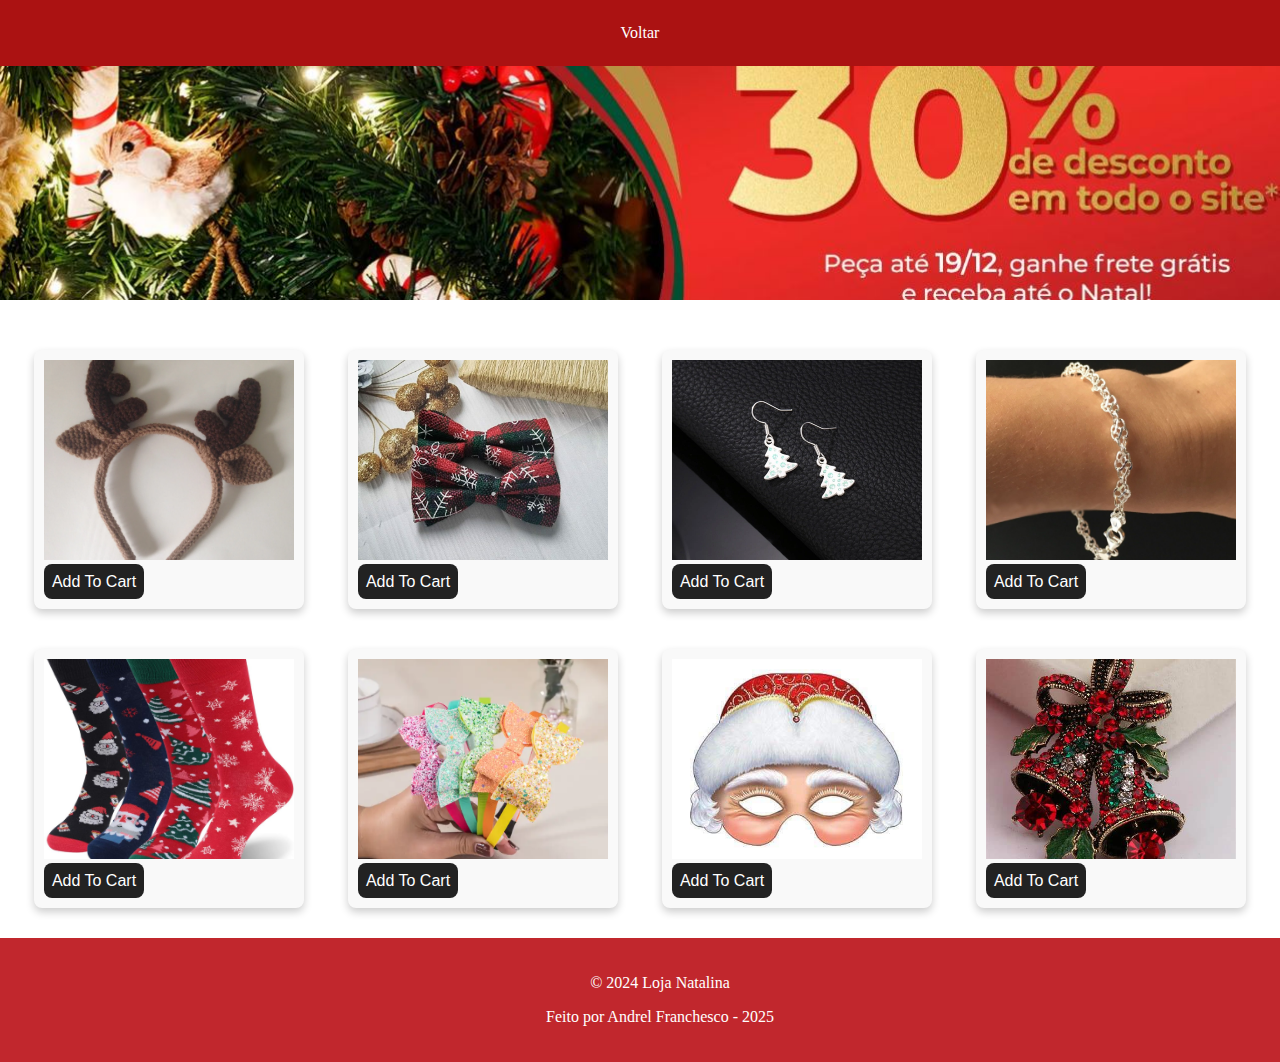
<file: festa.html>
<!DOCTYPE html>
<html lang="en">
<head>
    <meta charset="UTF-8">
    <meta name="viewport" content="width=device-width, initial-scale=1.0">
    <title>Festa</title>
    <link rel="stylesheet" href="styles.css">
    <link rel="website icon" type="png"
    href="https://th.bing.com/th/id/R.869ef1415a705e63e1e2241652f63952?rik=LuviUVFJpR2qwQ&pid=ImgRaw&r=0">
</head>
<body>
  
<!-- Barra de Navegação -->
<nav>
    <a href="index.html">Voltar</a> 
    
  </nav>


  <!-- Slide Show-->
<div class="slideshow-container">
    <div class="slide fade">
        <img src="img/imagem1.JPG" alt="Slide1">
    </div>
    <div class="slide fade">
        <img src="img/imagem2.JPG" alt="Slide2">
    </div> 
    <div class="slide fade">
        <img src="img/imagem3.JPG" alt="Slide3">
    </div>
</div>



<!-- Seção de Produtos -->
<section class="products">
    <a href="#" class="product-card">
        <img src="./img dos produtos de festa//Tiara de Rena.webp" alt="Produto 1">
        <div class="button" data-tooltip="PRICE $20">
            <div class="button-wrapper">
              <div class="text">Add To Cart</div>
              <span class="icon">
                <svg
                  xmlns="http://www.w3.org/2000/svg"
                  width="16"
                  height="16"
                  fill="currentColor"
                  class="bi bi-cart2"
                  viewBox="0 0 16 16"
                >
                  <path
                    d="M0 2.5A.5.5 0 0 1 .5 2H2a.5.5 0 0 1 .485.379L2.89 4H14.5a.5.5 0 0 1 .485.621l-1.5 6A.5.5 0 0 1 13 11H4a.5.5 0 0 1-.485-.379L1.61 3H.5a.5.5 0 0 1-.5-.5zM3.14 5l1.25 5h8.22l1.25-5H3.14zM5 13a1 1 0 1 0 0 2 1 1 0 0 0 0-2zm-2 1a2 2 0 1 1 4 0 2 2 0 0 1-4 0zm9-1a1 1 0 1 0 0 2 1 1 0 0 0 0-2zm-2 1a2 2 0 1 1 4 0 2 2 0 0 1-4 0z"
                  ></path>
                </svg>
              </span>
            </div>
          </div>
    </a>
    <a href="#" class="product-card">
        <img src="./img dos produtos de festa//Gravata Borboleta.jpg" alt="Produto 1">
        <div class="button" data-tooltip="PRICE $20">
            <div class="button-wrapper">
              <div class="text">Add To Cart</div>
              <span class="icon">
                <svg
                  xmlns="http://www.w3.org/2000/svg"
                  width="16"
                  height="16"
                  fill="currentColor"
                  class="bi bi-cart2"
                  viewBox="0 0 16 16"
                >
                  <path
                    d="M0 2.5A.5.5 0 0 1 .5 2H2a.5.5 0 0 1 .485.379L2.89 4H14.5a.5.5 0 0 1 .485.621l-1.5 6A.5.5 0 0 1 13 11H4a.5.5 0 0 1-.485-.379L1.61 3H.5a.5.5 0 0 1-.5-.5zM3.14 5l1.25 5h8.22l1.25-5H3.14zM5 13a1 1 0 1 0 0 2 1 1 0 0 0 0-2zm-2 1a2 2 0 1 1 4 0 2 2 0 0 1-4 0zm9-1a1 1 0 1 0 0 2 1 1 0 0 0 0-2zm-2 1a2 2 0 1 1 4 0 2 2 0 0 1-4 0z"
                  ></path>
                </svg>
              </span>
            </div>
          </div>
    </a>
    <a href="#" class="product-card">
        <img src="./img dos produtos de festa//Brincos de Árvore de Natal.webp" alt="Produto 1">
        <div class="button" data-tooltip="PRICE $20">
            <div class="button-wrapper">
              <div class="text">Add To Cart</div>
              <span class="icon">
                <svg
                  xmlns="http://www.w3.org/2000/svg"
                  width="16"
                  height="16"
                  fill="currentColor"
                  class="bi bi-cart2"
                  viewBox="0 0 16 16"
                >
                  <path
                    d="M0 2.5A.5.5 0 0 1 .5 2H2a.5.5 0 0 1 .485.379L2.89 4H14.5a.5.5 0 0 1 .485.621l-1.5 6A.5.5 0 0 1 13 11H4a.5.5 0 0 1-.485-.379L1.61 3H.5a.5.5 0 0 1-.5-.5zM3.14 5l1.25 5h8.22l1.25-5H3.14zM5 13a1 1 0 1 0 0 2 1 1 0 0 0 0-2zm-2 1a2 2 0 1 1 4 0 2 2 0 0 1-4 0zm9-1a1 1 0 1 0 0 2 1 1 0 0 0 0-2zm-2 1a2 2 0 1 1 4 0 2 2 0 0 1-4 0z"
                  ></path>
                </svg>
              </span>
            </div>
          </div>
    </a>
    <a href="#" class="product-card">
        <img src="./img dos produtos de festa//Pulseiras de Jingle Bells.jpg" alt="Produto 1">
        <div class="button" data-tooltip="PRICE $20">
            <div class="button-wrapper">
              <div class="text">Add To Cart</div>
              <span class="icon">
                <svg
                  xmlns="http://www.w3.org/2000/svg"
                  width="16"
                  height="16"
                  fill="currentColor"
                  class="bi bi-cart2"
                  viewBox="0 0 16 16"
                >
                  <path
                    d="M0 2.5A.5.5 0 0 1 .5 2H2a.5.5 0 0 1 .485.379L2.89 4H14.5a.5.5 0 0 1 .485.621l-1.5 6A.5.5 0 0 1 13 11H4a.5.5 0 0 1-.485-.379L1.61 3H.5a.5.5 0 0 1-.5-.5zM3.14 5l1.25 5h8.22l1.25-5H3.14zM5 13a1 1 0 1 0 0 2 1 1 0 0 0 0-2zm-2 1a2 2 0 1 1 4 0 2 2 0 0 1-4 0zm9-1a1 1 0 1 0 0 2 1 1 0 0 0 0-2zm-2 1a2 2 0 1 1 4 0 2 2 0 0 1-4 0z"
                  ></path>
                </svg>
              </span>
            </div>
          </div>
    </a>
    <a href="#" class="product-card">
        <img src="./img dos produtos de festa//Meias Natalinas.jpg" alt="Produto 1">
        <div class="button" data-tooltip="PRICE $20">
            <div class="button-wrapper">
              <div class="text">Add To Cart</div>
              <span class="icon">
                <svg
                  xmlns="http://www.w3.org/2000/svg"
                  width="16"
                  height="16"
                  fill="currentColor"
                  class="bi bi-cart2"
                  viewBox="0 0 16 16"
                >
                  <path
                    d="M0 2.5A.5.5 0 0 1 .5 2H2a.5.5 0 0 1 .485.379L2.89 4H14.5a.5.5 0 0 1 .485.621l-1.5 6A.5.5 0 0 1 13 11H4a.5.5 0 0 1-.485-.379L1.61 3H.5a.5.5 0 0 1-.5-.5zM3.14 5l1.25 5h8.22l1.25-5H3.14zM5 13a1 1 0 1 0 0 2 1 1 0 0 0 0-2zm-2 1a2 2 0 1 1 4 0 2 2 0 0 1-4 0zm9-1a1 1 0 1 0 0 2 1 1 0 0 0 0-2zm-2 1a2 2 0 1 1 4 0 2 2 0 0 1-4 0z"
                  ></path>
                </svg>
              </span>
            </div>
          </div>
    </a>
    <a href="#" class="product-card">
        <img src="./img dos produtos de festa//Faixas de Cabelo com Glitter.webp" alt="Produto 1">
        <div class="button" data-tooltip="PRICE $20">
            <div class="button-wrapper">
              <div class="text">Add To Cart</div>
              <span class="icon">
                <svg
                  xmlns="http://www.w3.org/2000/svg"
                  width="16"
                  height="16"
                  fill="currentColor"
                  class="bi bi-cart2"
                  viewBox="0 0 16 16"
                >
                  <path
                    d="M0 2.5A.5.5 0 0 1 .5 2H2a.5.5 0 0 1 .485.379L2.89 4H14.5a.5.5 0 0 1 .485.621l-1.5 6A.5.5 0 0 1 13 11H4a.5.5 0 0 1-.485-.379L1.61 3H.5a.5.5 0 0 1-.5-.5zM3.14 5l1.25 5h8.22l1.25-5H3.14zM5 13a1 1 0 1 0 0 2 1 1 0 0 0 0-2zm-2 1a2 2 0 1 1 4 0 2 2 0 0 1-4 0zm9-1a1 1 0 1 0 0 2 1 1 0 0 0 0-2zm-2 1a2 2 0 1 1 4 0 2 2 0 0 1-4 0z"
                  ></path>
                </svg>
              </span>
            </div>
          </div>
    </a>
    <a href="#" class="product-card">
        <img src="./img dos produtos de festa//Máscaras Festivas.jpg" alt="Produto 1">
        <div class="button" data-tooltip="PRICE $20">
            <div class="button-wrapper">
              <div class="text">Add To Cart</div>
              <span class="icon">
                <svg
                  xmlns="http://www.w3.org/2000/svg"
                  width="16"
                  height="16"
                  fill="currentColor"
                  class="bi bi-cart2"
                  viewBox="0 0 16 16"
                >
                  <path
                    d="M0 2.5A.5.5 0 0 1 .5 2H2a.5.5 0 0 1 .485.379L2.89 4H14.5a.5.5 0 0 1 .485.621l-1.5 6A.5.5 0 0 1 13 11H4a.5.5 0 0 1-.485-.379L1.61 3H.5a.5.5 0 0 1-.5-.5zM3.14 5l1.25 5h8.22l1.25-5H3.14zM5 13a1 1 0 1 0 0 2 1 1 0 0 0 0-2zm-2 1a2 2 0 1 1 4 0 2 2 0 0 1-4 0zm9-1a1 1 0 1 0 0 2 1 1 0 0 0 0-2zm-2 1a2 2 0 1 1 4 0 2 2 0 0 1-4 0z"
                  ></path>
                </svg>
              </span>
            </div>
          </div>
    </a>
    <a href="#" class="product-card">
        <img src="./img dos produtos de festa//Broche de Natal.jpg" alt="Produto 1">
        <div class="button" data-tooltip="PRICE $20">
            <div class="button-wrapper">
              <div class="text">Add To Cart</div>
              <span class="icon">
                <svg
                  xmlns="http://www.w3.org/2000/svg"
                  width="16"
                  height="16"
                  fill="currentColor"
                  class="bi bi-cart2"
                  viewBox="0 0 16 16"
                >
                  <path
                    d="M0 2.5A.5.5 0 0 1 .5 2H2a.5.5 0 0 1 .485.379L2.89 4H14.5a.5.5 0 0 1 .485.621l-1.5 6A.5.5 0 0 1 13 11H4a.5.5 0 0 1-.485-.379L1.61 3H.5a.5.5 0 0 1-.5-.5zM3.14 5l1.25 5h8.22l1.25-5H3.14zM5 13a1 1 0 1 0 0 2 1 1 0 0 0 0-2zm-2 1a2 2 0 1 1 4 0 2 2 0 0 1-4 0zm9-1a1 1 0 1 0 0 2 1 1 0 0 0 0-2zm-2 1a2 2 0 1 1 4 0 2 2 0 0 1-4 0z"
                  ></path>
                </svg>
              </span>
            </div>
          </div>
    </a>
</section>



<!-- Footer -->
<footer>
    <p>© 2024 Loja Natalina</p>
    <p>Feito por Andrel Franchesco - 2025</p>
</footer>

<script src="scripts.js"></script>
</body>
</html>
</file>
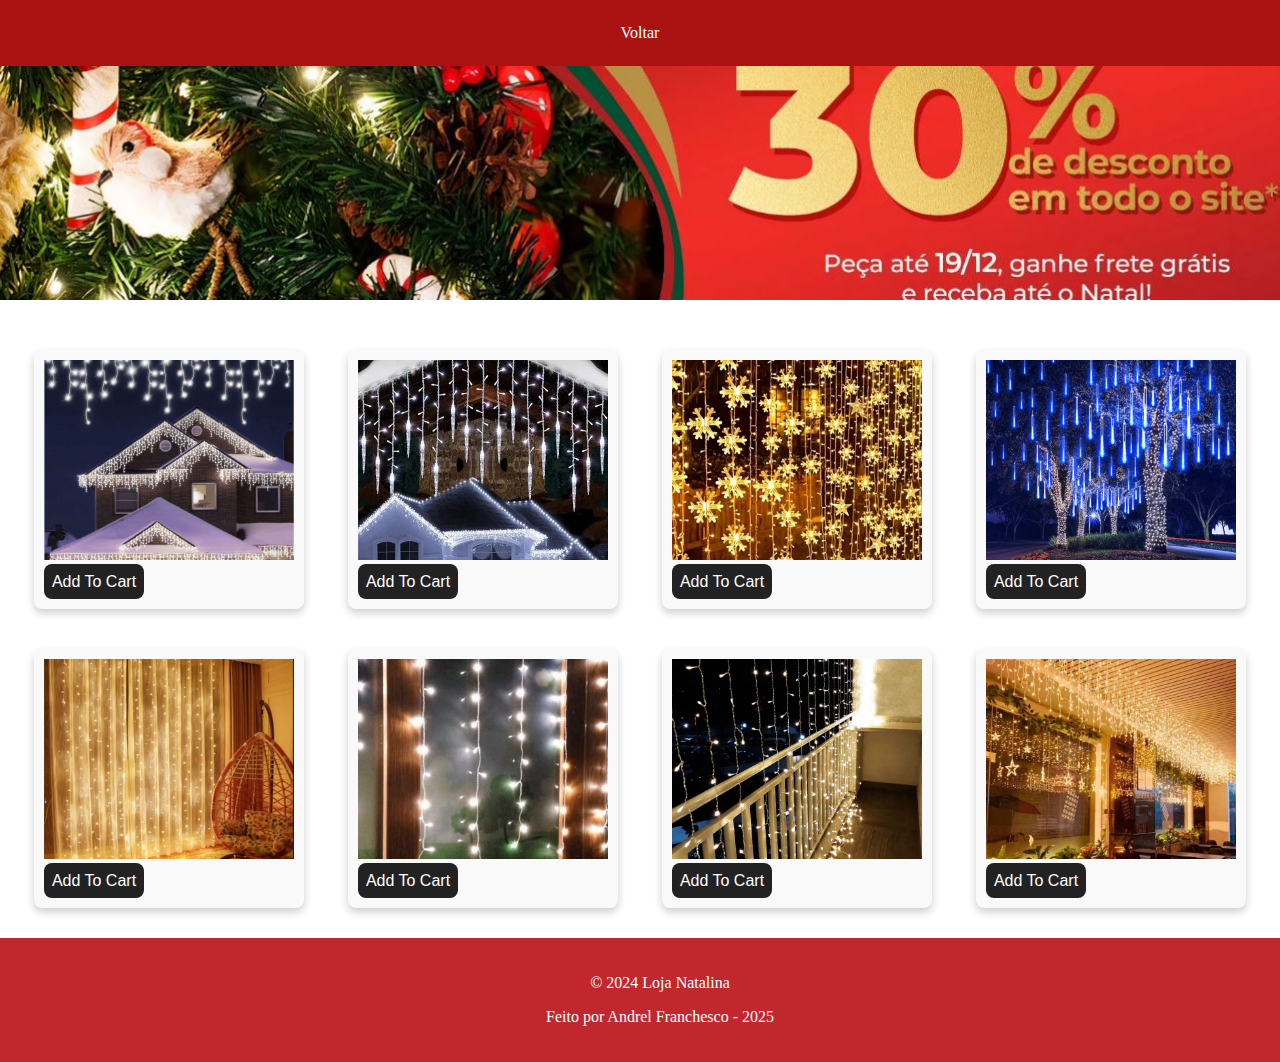
<file: Iluminação.html>
<!DOCTYPE html>
<html lang="en">
<head>
    <meta charset="UTF-8">
    <meta name="viewport" content="width=device-width, initial-scale=1.0">
    <title>iluminação</title>
    <link rel="stylesheet" href="styles.css">
    <link rel="website icon" type="png"
    href="https://th.bing.com/th/id/R.869ef1415a705e63e1e2241652f63952?rik=LuviUVFJpR2qwQ&pid=ImgRaw&r=0">
</head>
<body>
  
<!-- Barra de Navegação -->
<nav>
    <a href="index.html">Voltar</a> 
    
  </nav>


  <!-- Slide Show-->
<div class="slideshow-container">
    <div class="slide fade">
        <img src="img/imagem1.JPG" alt="Slide1">
    </div>
    <div class="slide fade">
        <img src="img/imagem2.JPG" alt="Slide2">
    </div> 
    <div class="slide fade">
        <img src="img/imagem3.JPG" alt="Slide3">
    </div>
</div>



<!-- Seção de Produtos -->
<section class="products">
    <a href="#" class="product-card">
        <img src="./img das iluminações/iluminação 1.jpg" alt="Produto 1">
        <div class="button" data-tooltip="PRICE $20">
            <div class="button-wrapper">
              <div class="text">Add To Cart</div>
              <span class="icon">
                <svg
                  xmlns="http://www.w3.org/2000/svg"
                  width="16"
                  height="16"
                  fill="currentColor"
                  class="bi bi-cart2"
                  viewBox="0 0 16 16"
                >
                  <path
                    d="M0 2.5A.5.5 0 0 1 .5 2H2a.5.5 0 0 1 .485.379L2.89 4H14.5a.5.5 0 0 1 .485.621l-1.5 6A.5.5 0 0 1 13 11H4a.5.5 0 0 1-.485-.379L1.61 3H.5a.5.5 0 0 1-.5-.5zM3.14 5l1.25 5h8.22l1.25-5H3.14zM5 13a1 1 0 1 0 0 2 1 1 0 0 0 0-2zm-2 1a2 2 0 1 1 4 0 2 2 0 0 1-4 0zm9-1a1 1 0 1 0 0 2 1 1 0 0 0 0-2zm-2 1a2 2 0 1 1 4 0 2 2 0 0 1-4 0z"
                  ></path>
                </svg>
              </span>
            </div>
          </div>
    </a>
    <a href="#" class="product-card">
        <img src="./img das iluminações/iluminação 2.jpg" alt="Produto 1">
        <div class="button" data-tooltip="PRICE $20">
            <div class="button-wrapper">
              <div class="text">Add To Cart</div>
              <span class="icon">
                <svg
                  xmlns="http://www.w3.org/2000/svg"
                  width="16"
                  height="16"
                  fill="currentColor"
                  class="bi bi-cart2"
                  viewBox="0 0 16 16"
                >
                  <path
                    d="M0 2.5A.5.5 0 0 1 .5 2H2a.5.5 0 0 1 .485.379L2.89 4H14.5a.5.5 0 0 1 .485.621l-1.5 6A.5.5 0 0 1 13 11H4a.5.5 0 0 1-.485-.379L1.61 3H.5a.5.5 0 0 1-.5-.5zM3.14 5l1.25 5h8.22l1.25-5H3.14zM5 13a1 1 0 1 0 0 2 1 1 0 0 0 0-2zm-2 1a2 2 0 1 1 4 0 2 2 0 0 1-4 0zm9-1a1 1 0 1 0 0 2 1 1 0 0 0 0-2zm-2 1a2 2 0 1 1 4 0 2 2 0 0 1-4 0z"
                  ></path>
                </svg>
              </span>
            </div>
          </div>
    </a>
    <a href="#" class="product-card">
        <img src="./img das iluminações/iluminação 3.jpg" alt="Produto 1">
        <div class="button" data-tooltip="PRICE $20">
            <div class="button-wrapper">
              <div class="text">Add To Cart</div>
              <span class="icon">
                <svg
                  xmlns="http://www.w3.org/2000/svg"
                  width="16"
                  height="16"
                  fill="currentColor"
                  class="bi bi-cart2"
                  viewBox="0 0 16 16"
                >
                  <path
                    d="M0 2.5A.5.5 0 0 1 .5 2H2a.5.5 0 0 1 .485.379L2.89 4H14.5a.5.5 0 0 1 .485.621l-1.5 6A.5.5 0 0 1 13 11H4a.5.5 0 0 1-.485-.379L1.61 3H.5a.5.5 0 0 1-.5-.5zM3.14 5l1.25 5h8.22l1.25-5H3.14zM5 13a1 1 0 1 0 0 2 1 1 0 0 0 0-2zm-2 1a2 2 0 1 1 4 0 2 2 0 0 1-4 0zm9-1a1 1 0 1 0 0 2 1 1 0 0 0 0-2zm-2 1a2 2 0 1 1 4 0 2 2 0 0 1-4 0z"
                  ></path>
                </svg>
              </span>
            </div>
          </div>
    </a>
    <a href="#" class="product-card">
        <img src="./img das iluminações/iluminação 4.webp" alt="Produto 1">
        <div class="button" data-tooltip="PRICE $20">
            <div class="button-wrapper">
              <div class="text">Add To Cart</div>
              <span class="icon">
                <svg
                  xmlns="http://www.w3.org/2000/svg"
                  width="16"
                  height="16"
                  fill="currentColor"
                  class="bi bi-cart2"
                  viewBox="0 0 16 16"
                >
                  <path
                    d="M0 2.5A.5.5 0 0 1 .5 2H2a.5.5 0 0 1 .485.379L2.89 4H14.5a.5.5 0 0 1 .485.621l-1.5 6A.5.5 0 0 1 13 11H4a.5.5 0 0 1-.485-.379L1.61 3H.5a.5.5 0 0 1-.5-.5zM3.14 5l1.25 5h8.22l1.25-5H3.14zM5 13a1 1 0 1 0 0 2 1 1 0 0 0 0-2zm-2 1a2 2 0 1 1 4 0 2 2 0 0 1-4 0zm9-1a1 1 0 1 0 0 2 1 1 0 0 0 0-2zm-2 1a2 2 0 1 1 4 0 2 2 0 0 1-4 0z"
                  ></path>
                </svg>
              </span>
            </div>
          </div>
    </a>
    <a href="#" class="product-card">
        <img src="./img das iluminações/iluminação 5.jpg" alt="Produto 1">
        <div class="button" data-tooltip="PRICE $20">
            <div class="button-wrapper">
              <div class="text">Add To Cart</div>
              <span class="icon">
                <svg
                  xmlns="http://www.w3.org/2000/svg"
                  width="16"
                  height="16"
                  fill="currentColor"
                  class="bi bi-cart2"
                  viewBox="0 0 16 16"
                >
                  <path
                    d="M0 2.5A.5.5 0 0 1 .5 2H2a.5.5 0 0 1 .485.379L2.89 4H14.5a.5.5 0 0 1 .485.621l-1.5 6A.5.5 0 0 1 13 11H4a.5.5 0 0 1-.485-.379L1.61 3H.5a.5.5 0 0 1-.5-.5zM3.14 5l1.25 5h8.22l1.25-5H3.14zM5 13a1 1 0 1 0 0 2 1 1 0 0 0 0-2zm-2 1a2 2 0 1 1 4 0 2 2 0 0 1-4 0zm9-1a1 1 0 1 0 0 2 1 1 0 0 0 0-2zm-2 1a2 2 0 1 1 4 0 2 2 0 0 1-4 0z"
                  ></path>
                </svg>
              </span>
            </div>
          </div>
    </a>
    <a href="#" class="product-card">
        <img src="./img das iluminações/iluminação 6.jpg" alt="Produto 1">
        <div class="button" data-tooltip="PRICE $20">
            <div class="button-wrapper">
              <div class="text">Add To Cart</div>
              <span class="icon">
                <svg
                  xmlns="http://www.w3.org/2000/svg"
                  width="16"
                  height="16"
                  fill="currentColor"
                  class="bi bi-cart2"
                  viewBox="0 0 16 16"
                >
                  <path
                    d="M0 2.5A.5.5 0 0 1 .5 2H2a.5.5 0 0 1 .485.379L2.89 4H14.5a.5.5 0 0 1 .485.621l-1.5 6A.5.5 0 0 1 13 11H4a.5.5 0 0 1-.485-.379L1.61 3H.5a.5.5 0 0 1-.5-.5zM3.14 5l1.25 5h8.22l1.25-5H3.14zM5 13a1 1 0 1 0 0 2 1 1 0 0 0 0-2zm-2 1a2 2 0 1 1 4 0 2 2 0 0 1-4 0zm9-1a1 1 0 1 0 0 2 1 1 0 0 0 0-2zm-2 1a2 2 0 1 1 4 0 2 2 0 0 1-4 0z"
                  ></path>
                </svg>
              </span>
            </div>
          </div>
    </a>
    <a href="#" class="product-card">
        <img src="./img das iluminações/iluminação 7.jpg" alt="Produto 1">
        <div class="button" data-tooltip="PRICE $20">
            <div class="button-wrapper">
              <div class="text">Add To Cart</div>
              <span class="icon">
                <svg
                  xmlns="http://www.w3.org/2000/svg"
                  width="16"
                  height="16"
                  fill="currentColor"
                  class="bi bi-cart2"
                  viewBox="0 0 16 16"
                >
                  <path
                    d="M0 2.5A.5.5 0 0 1 .5 2H2a.5.5 0 0 1 .485.379L2.89 4H14.5a.5.5 0 0 1 .485.621l-1.5 6A.5.5 0 0 1 13 11H4a.5.5 0 0 1-.485-.379L1.61 3H.5a.5.5 0 0 1-.5-.5zM3.14 5l1.25 5h8.22l1.25-5H3.14zM5 13a1 1 0 1 0 0 2 1 1 0 0 0 0-2zm-2 1a2 2 0 1 1 4 0 2 2 0 0 1-4 0zm9-1a1 1 0 1 0 0 2 1 1 0 0 0 0-2zm-2 1a2 2 0 1 1 4 0 2 2 0 0 1-4 0z"
                  ></path>
                </svg>
              </span>
            </div>
          </div>
    </a>
    <a href="#" class="product-card">
        <img src="./img das iluminações/iluminação 8.jpg" alt="Produto 1">
        <div class="button" data-tooltip="PRICE $20">
            <div class="button-wrapper">
              <div class="text">Add To Cart</div>
              <span class="icon">
                <svg
                  xmlns="http://www.w3.org/2000/svg"
                  width="16"
                  height="16"
                  fill="currentColor"
                  class="bi bi-cart2"
                  viewBox="0 0 16 16"
                >
                  <path
                    d="M0 2.5A.5.5 0 0 1 .5 2H2a.5.5 0 0 1 .485.379L2.89 4H14.5a.5.5 0 0 1 .485.621l-1.5 6A.5.5 0 0 1 13 11H4a.5.5 0 0 1-.485-.379L1.61 3H.5a.5.5 0 0 1-.5-.5zM3.14 5l1.25 5h8.22l1.25-5H3.14zM5 13a1 1 0 1 0 0 2 1 1 0 0 0 0-2zm-2 1a2 2 0 1 1 4 0 2 2 0 0 1-4 0zm9-1a1 1 0 1 0 0 2 1 1 0 0 0 0-2zm-2 1a2 2 0 1 1 4 0 2 2 0 0 1-4 0z"
                  ></path>
                </svg>
              </span>
            </div>
          </div>
    </a>
</section>



<!-- Footer -->
<footer>
    <p>© 2024 Loja Natalina</p>
    <p>Feito por Andrel Franchesco - 2025</p>
</footer>

<script src="scripts.js"></script>
</body>
</html>
</file>
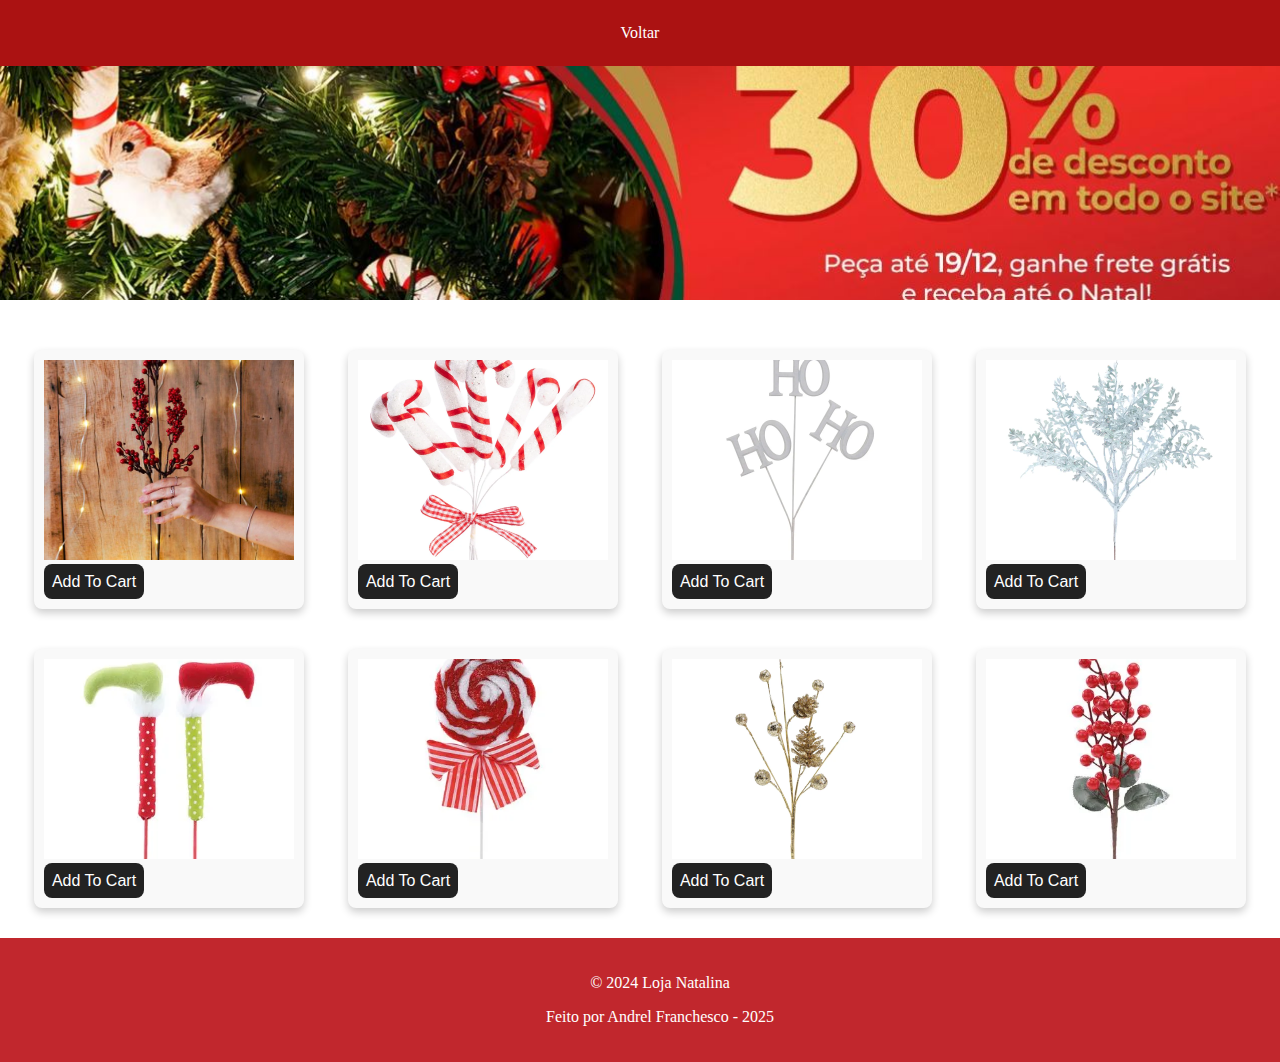
<file: Picks.html>
<!DOCTYPE html>
<html lang="en">
<head>
    <meta charset="UTF-8">
    <meta name="viewport" content="width=device-width, initial-scale=1.0">
    <title>Picks</title>
    <link rel="stylesheet" href="styles.css">
    <link rel="website icon" type="png"
    href="https://th.bing.com/th/id/R.869ef1415a705e63e1e2241652f63952?rik=LuviUVFJpR2qwQ&pid=ImgRaw&r=0">
</head>
<body>
  
<!-- Barra de Navegação -->
<nav>
    <a href="index.html">Voltar</a> 
    
  </nav>


  <!-- Slide Show-->
<div class="slideshow-container">
    <div class="slide fade">
        <img src="img/imagem1.JPG" alt="Slide1">
    </div>
    <div class="slide fade">
        <img src="img/imagem2.JPG" alt="Slide2">
    </div> 
    <div class="slide fade">
        <img src="img/imagem3.JPG" alt="Slide3">
    </div>
</div>



<!-- Seção de Produtos -->
<section class="products">
    <a href="#" class="product-card">
        <img src="./img dos picks/Picks de Árvore de Natal.jpg" alt="Produto 1">
        <div class="button" data-tooltip="PRICE $20">
            <div class="button-wrapper">
              <div class="text">Add To Cart</div>
              <span class="icon">
                <svg
                  xmlns="http://www.w3.org/2000/svg"
                  width="16"
                  height="16"
                  fill="currentColor"
                  class="bi bi-cart2"
                  viewBox="0 0 16 16"
                >
                  <path
                    d="M0 2.5A.5.5 0 0 1 .5 2H2a.5.5 0 0 1 .485.379L2.89 4H14.5a.5.5 0 0 1 .485.621l-1.5 6A.5.5 0 0 1 13 11H4a.5.5 0 0 1-.485-.379L1.61 3H.5a.5.5 0 0 1-.5-.5zM3.14 5l1.25 5h8.22l1.25-5H3.14zM5 13a1 1 0 1 0 0 2 1 1 0 0 0 0-2zm-2 1a2 2 0 1 1 4 0 2 2 0 0 1-4 0zm9-1a1 1 0 1 0 0 2 1 1 0 0 0 0-2zm-2 1a2 2 0 1 1 4 0 2 2 0 0 1-4 0z"
                  ></path>
                </svg>
              </span>
            </div>
          </div>
    </a>
    <a href="#" class="product-card">
        <img src="./img dos picks/Picks doces.webp" alt="Produto 1">
        <div class="button" data-tooltip="PRICE $20">
            <div class="button-wrapper">
              <div class="text">Add To Cart</div>
              <span class="icon">
                <svg
                  xmlns="http://www.w3.org/2000/svg"
                  width="16"
                  height="16"
                  fill="currentColor"
                  class="bi bi-cart2"
                  viewBox="0 0 16 16"
                >
                  <path
                    d="M0 2.5A.5.5 0 0 1 .5 2H2a.5.5 0 0 1 .485.379L2.89 4H14.5a.5.5 0 0 1 .485.621l-1.5 6A.5.5 0 0 1 13 11H4a.5.5 0 0 1-.485-.379L1.61 3H.5a.5.5 0 0 1-.5-.5zM3.14 5l1.25 5h8.22l1.25-5H3.14zM5 13a1 1 0 1 0 0 2 1 1 0 0 0 0-2zm-2 1a2 2 0 1 1 4 0 2 2 0 0 1-4 0zm9-1a1 1 0 1 0 0 2 1 1 0 0 0 0-2zm-2 1a2 2 0 1 1 4 0 2 2 0 0 1-4 0z"
                  ></path>
                </svg>
              </span>
            </div>
          </div>
    </a>
    <a href="#" class="product-card">
        <img src="./img dos picks/Picks hohoho.webp" alt="Produto 1">
        <div class="button" data-tooltip="PRICE $20">
            <div class="button-wrapper">
              <div class="text">Add To Cart</div>
              <span class="icon">
                <svg
                  xmlns="http://www.w3.org/2000/svg"
                  width="16"
                  height="16"
                  fill="currentColor"
                  class="bi bi-cart2"
                  viewBox="0 0 16 16"
                >
                  <path
                    d="M0 2.5A.5.5 0 0 1 .5 2H2a.5.5 0 0 1 .485.379L2.89 4H14.5a.5.5 0 0 1 .485.621l-1.5 6A.5.5 0 0 1 13 11H4a.5.5 0 0 1-.485-.379L1.61 3H.5a.5.5 0 0 1-.5-.5zM3.14 5l1.25 5h8.22l1.25-5H3.14zM5 13a1 1 0 1 0 0 2 1 1 0 0 0 0-2zm-2 1a2 2 0 1 1 4 0 2 2 0 0 1-4 0zm9-1a1 1 0 1 0 0 2 1 1 0 0 0 0-2zm-2 1a2 2 0 1 1 4 0 2 2 0 0 1-4 0z"
                  ></path>
                </svg>
              </span>
            </div>
          </div>
    </a>
    <a href="#" class="product-card">
        <img src="./img dos picks/Picks de neve.webp" alt="Produto 1">
        <div class="button" data-tooltip="PRICE $20">
            <div class="button-wrapper">
              <div class="text">Add To Cart</div>
              <span class="icon">
                <svg
                  xmlns="http://www.w3.org/2000/svg"
                  width="16"
                  height="16"
                  fill="currentColor"
                  class="bi bi-cart2"
                  viewBox="0 0 16 16"
                >
                  <path
                    d="M0 2.5A.5.5 0 0 1 .5 2H2a.5.5 0 0 1 .485.379L2.89 4H14.5a.5.5 0 0 1 .485.621l-1.5 6A.5.5 0 0 1 13 11H4a.5.5 0 0 1-.485-.379L1.61 3H.5a.5.5 0 0 1-.5-.5zM3.14 5l1.25 5h8.22l1.25-5H3.14zM5 13a1 1 0 1 0 0 2 1 1 0 0 0 0-2zm-2 1a2 2 0 1 1 4 0 2 2 0 0 1-4 0zm9-1a1 1 0 1 0 0 2 1 1 0 0 0 0-2zm-2 1a2 2 0 1 1 4 0 2 2 0 0 1-4 0z"
                  ></path>
                </svg>
              </span>
            </div>
          </div>
    </a>
    <a href="#" class="product-card">
        <img src="./img dos picks/Picks de bota.webp" alt="Produto 1">
        <div class="button" data-tooltip="PRICE $20">
            <div class="button-wrapper">
              <div class="text">Add To Cart</div>
              <span class="icon">
                <svg
                  xmlns="http://www.w3.org/2000/svg"
                  width="16"
                  height="16"
                  fill="currentColor"
                  class="bi bi-cart2"
                  viewBox="0 0 16 16"
                >
                  <path
                    d="M0 2.5A.5.5 0 0 1 .5 2H2a.5.5 0 0 1 .485.379L2.89 4H14.5a.5.5 0 0 1 .485.621l-1.5 6A.5.5 0 0 1 13 11H4a.5.5 0 0 1-.485-.379L1.61 3H.5a.5.5 0 0 1-.5-.5zM3.14 5l1.25 5h8.22l1.25-5H3.14zM5 13a1 1 0 1 0 0 2 1 1 0 0 0 0-2zm-2 1a2 2 0 1 1 4 0 2 2 0 0 1-4 0zm9-1a1 1 0 1 0 0 2 1 1 0 0 0 0-2zm-2 1a2 2 0 1 1 4 0 2 2 0 0 1-4 0z"
                  ></path>
                </svg>
              </span>
            </div>
          </div>
    </a>
    <a href="#" class="product-card">
        <img src="./img dos picks/Picks de pirulito.webp" alt="Produto 1">
        <div class="button" data-tooltip="PRICE $20">
            <div class="button-wrapper">
              <div class="text">Add To Cart</div>
              <span class="icon">
                <svg
                  xmlns="http://www.w3.org/2000/svg"
                  width="16"
                  height="16"
                  fill="currentColor"
                  class="bi bi-cart2"
                  viewBox="0 0 16 16"
                >
                  <path
                    d="M0 2.5A.5.5 0 0 1 .5 2H2a.5.5 0 0 1 .485.379L2.89 4H14.5a.5.5 0 0 1 .485.621l-1.5 6A.5.5 0 0 1 13 11H4a.5.5 0 0 1-.485-.379L1.61 3H.5a.5.5 0 0 1-.5-.5zM3.14 5l1.25 5h8.22l1.25-5H3.14zM5 13a1 1 0 1 0 0 2 1 1 0 0 0 0-2zm-2 1a2 2 0 1 1 4 0 2 2 0 0 1-4 0zm9-1a1 1 0 1 0 0 2 1 1 0 0 0 0-2zm-2 1a2 2 0 1 1 4 0 2 2 0 0 1-4 0z"
                  ></path>
                </svg>
              </span>
            </div>
          </div>
    </a>
    <a href="#" class="product-card">
        <img src="./img dos picks/Picks dourado.webp" alt="Produto 1">
        <div class="button" data-tooltip="PRICE $20">
            <div class="button-wrapper">
              <div class="text">Add To Cart</div>
              <span class="icon">
                <svg
                  xmlns="http://www.w3.org/2000/svg"
                  width="16"
                  height="16"
                  fill="currentColor"
                  class="bi bi-cart2"
                  viewBox="0 0 16 16"
                >
                  <path
                    d="M0 2.5A.5.5 0 0 1 .5 2H2a.5.5 0 0 1 .485.379L2.89 4H14.5a.5.5 0 0 1 .485.621l-1.5 6A.5.5 0 0 1 13 11H4a.5.5 0 0 1-.485-.379L1.61 3H.5a.5.5 0 0 1-.5-.5zM3.14 5l1.25 5h8.22l1.25-5H3.14zM5 13a1 1 0 1 0 0 2 1 1 0 0 0 0-2zm-2 1a2 2 0 1 1 4 0 2 2 0 0 1-4 0zm9-1a1 1 0 1 0 0 2 1 1 0 0 0 0-2zm-2 1a2 2 0 1 1 4 0 2 2 0 0 1-4 0z"
                  ></path>
                </svg>
              </span>
            </div>
          </div>
    </a>
    <a href="#" class="product-card">
        <img src="./img dos picks/Picks de fruta.webp" alt="Produto 1">
        <div class="button" data-tooltip="PRICE $20">
            <div class="button-wrapper">
              <div class="text">Add To Cart</div>
              <span class="icon">
                <svg
                  xmlns="http://www.w3.org/2000/svg"
                  width="16"
                  height="16"
                  fill="currentColor"
                  class="bi bi-cart2"
                  viewBox="0 0 16 16"
                >
                  <path
                    d="M0 2.5A.5.5 0 0 1 .5 2H2a.5.5 0 0 1 .485.379L2.89 4H14.5a.5.5 0 0 1 .485.621l-1.5 6A.5.5 0 0 1 13 11H4a.5.5 0 0 1-.485-.379L1.61 3H.5a.5.5 0 0 1-.5-.5zM3.14 5l1.25 5h8.22l1.25-5H3.14zM5 13a1 1 0 1 0 0 2 1 1 0 0 0 0-2zm-2 1a2 2 0 1 1 4 0 2 2 0 0 1-4 0zm9-1a1 1 0 1 0 0 2 1 1 0 0 0 0-2zm-2 1a2 2 0 1 1 4 0 2 2 0 0 1-4 0z"
                  ></path>
                </svg>
              </span>
            </div>
          </div>
    </a>
</section>



<!-- Footer -->
<footer>
    <p>© 2024 Loja Natalina</p>
    <p>Feito por Andrel Franchesco - 2025</p>
</footer>

<script src="scripts.js"></script>
</body>
</html>
</file>
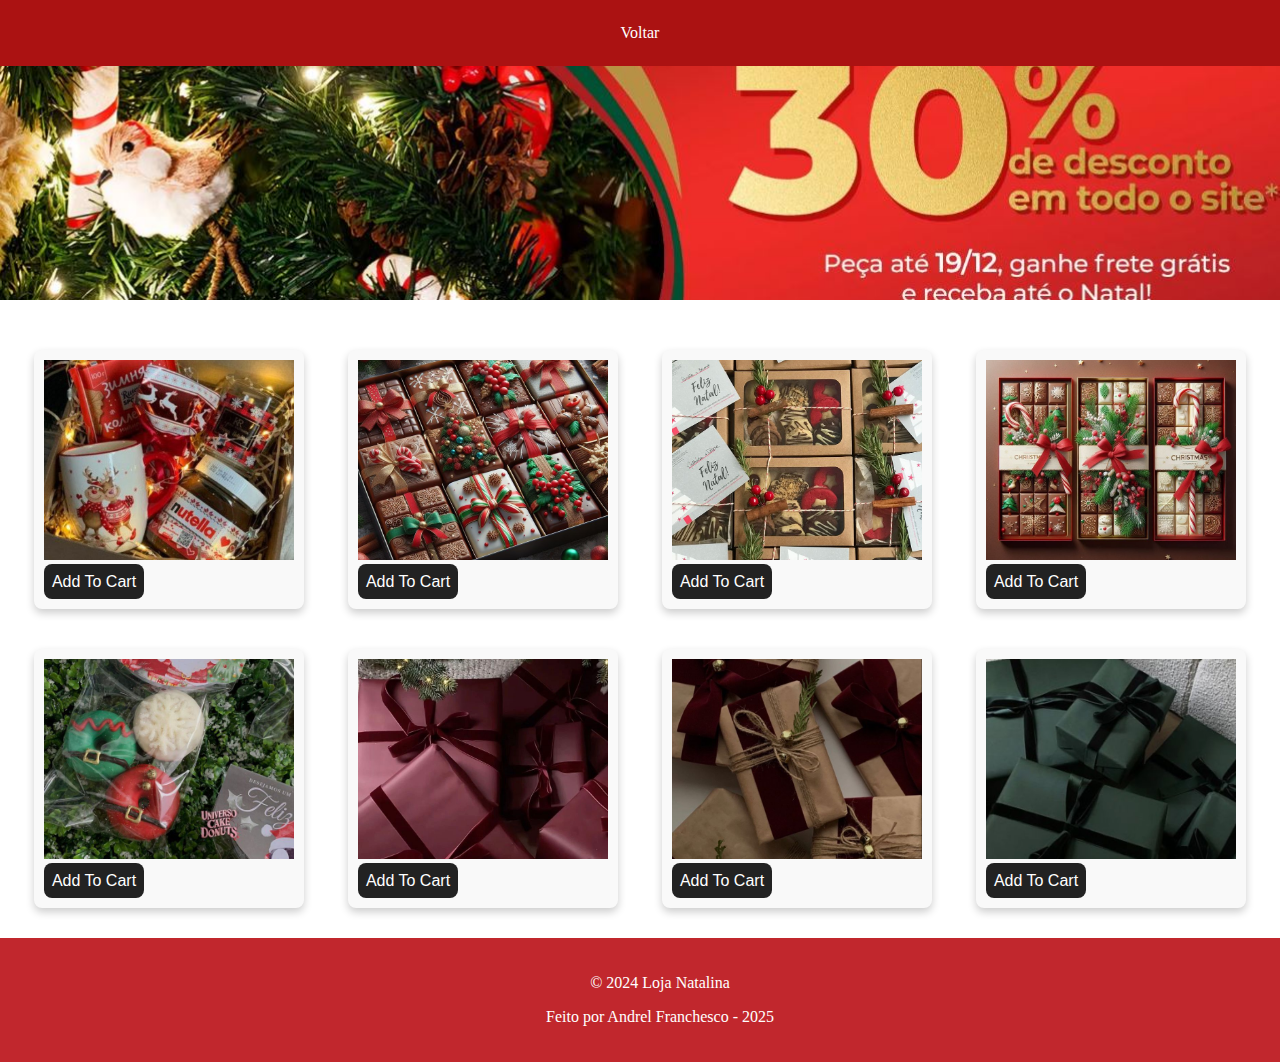
<file: Presentes.html>
<!DOCTYPE html>
<html lang="en">
<head>
    <meta charset="UTF-8">
    <meta name="viewport" content="width=device-width, initial-scale=1.0">
    <title>Presentes</title>
    <link rel="stylesheet" href="styles.css">
    <link rel="website icon" type="png"
    href="https://th.bing.com/th/id/R.869ef1415a705e63e1e2241652f63952?rik=LuviUVFJpR2qwQ&pid=ImgRaw&r=0">
</head>
<body>
  
<!-- Barra de Navegação -->
<nav>
    <a href="index.html">Voltar</a> 
    
  </nav>


  <!-- Slide Show-->
<div class="slideshow-container">
    <div class="slide fade">
        <img src="img/imagem1.JPG" alt="Slide1">
    </div>
    <div class="slide fade">
        <img src="img/imagem2.JPG" alt="Slide2">
    </div> 
    <div class="slide fade">
        <img src="img/imagem3.JPG" alt="Slide3">
    </div>
</div>



<!-- Seção de Produtos -->
<section class="products">
    <a href="#" class="product-card">
        <img src="./img dos presentes/presentes 1.jpg" alt="Produto 1">
        <div class="button" data-tooltip="PRICE $20">
            <div class="button-wrapper">
              <div class="text">Add To Cart</div>
              <span class="icon">
                <svg
                  xmlns="http://www.w3.org/2000/svg"
                  width="16"
                  height="16"
                  fill="currentColor"
                  class="bi bi-cart2"
                  viewBox="0 0 16 16"
                >
                  <path
                    d="M0 2.5A.5.5 0 0 1 .5 2H2a.5.5 0 0 1 .485.379L2.89 4H14.5a.5.5 0 0 1 .485.621l-1.5 6A.5.5 0 0 1 13 11H4a.5.5 0 0 1-.485-.379L1.61 3H.5a.5.5 0 0 1-.5-.5zM3.14 5l1.25 5h8.22l1.25-5H3.14zM5 13a1 1 0 1 0 0 2 1 1 0 0 0 0-2zm-2 1a2 2 0 1 1 4 0 2 2 0 0 1-4 0zm9-1a1 1 0 1 0 0 2 1 1 0 0 0 0-2zm-2 1a2 2 0 1 1 4 0 2 2 0 0 1-4 0z"
                  ></path>
                </svg>
              </span>
            </div>
          </div>
    </a>
    <a href="#" class="product-card">
        <img src="./img dos presentes/presentes 2.jpg" alt="Produto 1">
        <div class="button" data-tooltip="PRICE $20">
            <div class="button-wrapper">
              <div class="text">Add To Cart</div>
              <span class="icon">
                <svg
                  xmlns="http://www.w3.org/2000/svg"
                  width="16"
                  height="16"
                  fill="currentColor"
                  class="bi bi-cart2"
                  viewBox="0 0 16 16"
                >
                  <path
                    d="M0 2.5A.5.5 0 0 1 .5 2H2a.5.5 0 0 1 .485.379L2.89 4H14.5a.5.5 0 0 1 .485.621l-1.5 6A.5.5 0 0 1 13 11H4a.5.5 0 0 1-.485-.379L1.61 3H.5a.5.5 0 0 1-.5-.5zM3.14 5l1.25 5h8.22l1.25-5H3.14zM5 13a1 1 0 1 0 0 2 1 1 0 0 0 0-2zm-2 1a2 2 0 1 1 4 0 2 2 0 0 1-4 0zm9-1a1 1 0 1 0 0 2 1 1 0 0 0 0-2zm-2 1a2 2 0 1 1 4 0 2 2 0 0 1-4 0z"
                  ></path>
                </svg>
              </span>
            </div>
          </div>
    </a>
    <a href="#" class="product-card">
        <img src="./img dos presentes/presentes 3.jpg" alt="Produto 1">
        <div class="button" data-tooltip="PRICE $20">
            <div class="button-wrapper">
              <div class="text">Add To Cart</div>
              <span class="icon">
                <svg
                  xmlns="http://www.w3.org/2000/svg"
                  width="16"
                  height="16"
                  fill="currentColor"
                  class="bi bi-cart2"
                  viewBox="0 0 16 16"
                >
                  <path
                    d="M0 2.5A.5.5 0 0 1 .5 2H2a.5.5 0 0 1 .485.379L2.89 4H14.5a.5.5 0 0 1 .485.621l-1.5 6A.5.5 0 0 1 13 11H4a.5.5 0 0 1-.485-.379L1.61 3H.5a.5.5 0 0 1-.5-.5zM3.14 5l1.25 5h8.22l1.25-5H3.14zM5 13a1 1 0 1 0 0 2 1 1 0 0 0 0-2zm-2 1a2 2 0 1 1 4 0 2 2 0 0 1-4 0zm9-1a1 1 0 1 0 0 2 1 1 0 0 0 0-2zm-2 1a2 2 0 1 1 4 0 2 2 0 0 1-4 0z"
                  ></path>
                </svg>
              </span>
            </div>
          </div>
    </a>
    <a href="#" class="product-card">
        <img src="./img dos presentes/presentes 4.jpg" alt="Produto 1">
        <div class="button" data-tooltip="PRICE $20">
            <div class="button-wrapper">
              <div class="text">Add To Cart</div>
              <span class="icon">
                <svg
                  xmlns="http://www.w3.org/2000/svg"
                  width="16"
                  height="16"
                  fill="currentColor"
                  class="bi bi-cart2"
                  viewBox="0 0 16 16"
                >
                  <path
                    d="M0 2.5A.5.5 0 0 1 .5 2H2a.5.5 0 0 1 .485.379L2.89 4H14.5a.5.5 0 0 1 .485.621l-1.5 6A.5.5 0 0 1 13 11H4a.5.5 0 0 1-.485-.379L1.61 3H.5a.5.5 0 0 1-.5-.5zM3.14 5l1.25 5h8.22l1.25-5H3.14zM5 13a1 1 0 1 0 0 2 1 1 0 0 0 0-2zm-2 1a2 2 0 1 1 4 0 2 2 0 0 1-4 0zm9-1a1 1 0 1 0 0 2 1 1 0 0 0 0-2zm-2 1a2 2 0 1 1 4 0 2 2 0 0 1-4 0z"
                  ></path>
                </svg>
              </span>
            </div>
          </div>
    </a>
    <a href="#" class="product-card">
        <img src="./img dos presentes/presentes 5.jpg" alt="Produto 1">
        <div class="button" data-tooltip="PRICE $20">
            <div class="button-wrapper">
              <div class="text">Add To Cart</div>
              <span class="icon">
                <svg
                  xmlns="http://www.w3.org/2000/svg"
                  width="16"
                  height="16"
                  fill="currentColor"
                  class="bi bi-cart2"
                  viewBox="0 0 16 16"
                >
                  <path
                    d="M0 2.5A.5.5 0 0 1 .5 2H2a.5.5 0 0 1 .485.379L2.89 4H14.5a.5.5 0 0 1 .485.621l-1.5 6A.5.5 0 0 1 13 11H4a.5.5 0 0 1-.485-.379L1.61 3H.5a.5.5 0 0 1-.5-.5zM3.14 5l1.25 5h8.22l1.25-5H3.14zM5 13a1 1 0 1 0 0 2 1 1 0 0 0 0-2zm-2 1a2 2 0 1 1 4 0 2 2 0 0 1-4 0zm9-1a1 1 0 1 0 0 2 1 1 0 0 0 0-2zm-2 1a2 2 0 1 1 4 0 2 2 0 0 1-4 0z"
                  ></path>
                </svg>
              </span>
            </div>
          </div>
    </a>
    <a href="#" class="product-card">
        <img src="./img dos presentes/presentes 6.jpg" alt="Produto 1">
        <div class="button" data-tooltip="PRICE $20">
            <div class="button-wrapper">
              <div class="text">Add To Cart</div>
              <span class="icon">
                <svg
                  xmlns="http://www.w3.org/2000/svg"
                  width="16"
                  height="16"
                  fill="currentColor"
                  class="bi bi-cart2"
                  viewBox="0 0 16 16"
                >
                  <path
                    d="M0 2.5A.5.5 0 0 1 .5 2H2a.5.5 0 0 1 .485.379L2.89 4H14.5a.5.5 0 0 1 .485.621l-1.5 6A.5.5 0 0 1 13 11H4a.5.5 0 0 1-.485-.379L1.61 3H.5a.5.5 0 0 1-.5-.5zM3.14 5l1.25 5h8.22l1.25-5H3.14zM5 13a1 1 0 1 0 0 2 1 1 0 0 0 0-2zm-2 1a2 2 0 1 1 4 0 2 2 0 0 1-4 0zm9-1a1 1 0 1 0 0 2 1 1 0 0 0 0-2zm-2 1a2 2 0 1 1 4 0 2 2 0 0 1-4 0z"
                  ></path>
                </svg>
              </span>
            </div>
          </div>
    </a>
    <a href="#" class="product-card">
        <img src="./img dos presentes/presentes 7.jpg" alt="Produto 1">
        <div class="button" data-tooltip="PRICE $20">
            <div class="button-wrapper">
              <div class="text">Add To Cart</div>
              <span class="icon">
                <svg
                  xmlns="http://www.w3.org/2000/svg"
                  width="16"
                  height="16"
                  fill="currentColor"
                  class="bi bi-cart2"
                  viewBox="0 0 16 16"
                >
                  <path
                    d="M0 2.5A.5.5 0 0 1 .5 2H2a.5.5 0 0 1 .485.379L2.89 4H14.5a.5.5 0 0 1 .485.621l-1.5 6A.5.5 0 0 1 13 11H4a.5.5 0 0 1-.485-.379L1.61 3H.5a.5.5 0 0 1-.5-.5zM3.14 5l1.25 5h8.22l1.25-5H3.14zM5 13a1 1 0 1 0 0 2 1 1 0 0 0 0-2zm-2 1a2 2 0 1 1 4 0 2 2 0 0 1-4 0zm9-1a1 1 0 1 0 0 2 1 1 0 0 0 0-2zm-2 1a2 2 0 1 1 4 0 2 2 0 0 1-4 0z"
                  ></path>
                </svg>
              </span>
            </div>
          </div>
    </a>
    <a href="#" class="product-card">
        <img src="./img dos presentes/presentes 8.jpg" alt="Produto 1">
        <div class="button" data-tooltip="PRICE $20">
            <div class="button-wrapper">
              <div class="text">Add To Cart</div>
              <span class="icon">
                <svg
                  xmlns="http://www.w3.org/2000/svg"
                  width="16"
                  height="16"
                  fill="currentColor"
                  class="bi bi-cart2"
                  viewBox="0 0 16 16"
                >
                  <path
                    d="M0 2.5A.5.5 0 0 1 .5 2H2a.5.5 0 0 1 .485.379L2.89 4H14.5a.5.5 0 0 1 .485.621l-1.5 6A.5.5 0 0 1 13 11H4a.5.5 0 0 1-.485-.379L1.61 3H.5a.5.5 0 0 1-.5-.5zM3.14 5l1.25 5h8.22l1.25-5H3.14zM5 13a1 1 0 1 0 0 2 1 1 0 0 0 0-2zm-2 1a2 2 0 1 1 4 0 2 2 0 0 1-4 0zm9-1a1 1 0 1 0 0 2 1 1 0 0 0 0-2zm-2 1a2 2 0 1 1 4 0 2 2 0 0 1-4 0z"
                  ></path>
                </svg>
              </span>
            </div>
          </div>
    </a>
</section>



<!-- Footer -->
<footer>
    <p>© 2024 Loja Natalina</p>
    <p>Feito por Andrel Franchesco - 2025</p>
</footer>

<script src="scripts.js"></script>
</body>
</html>
</file>
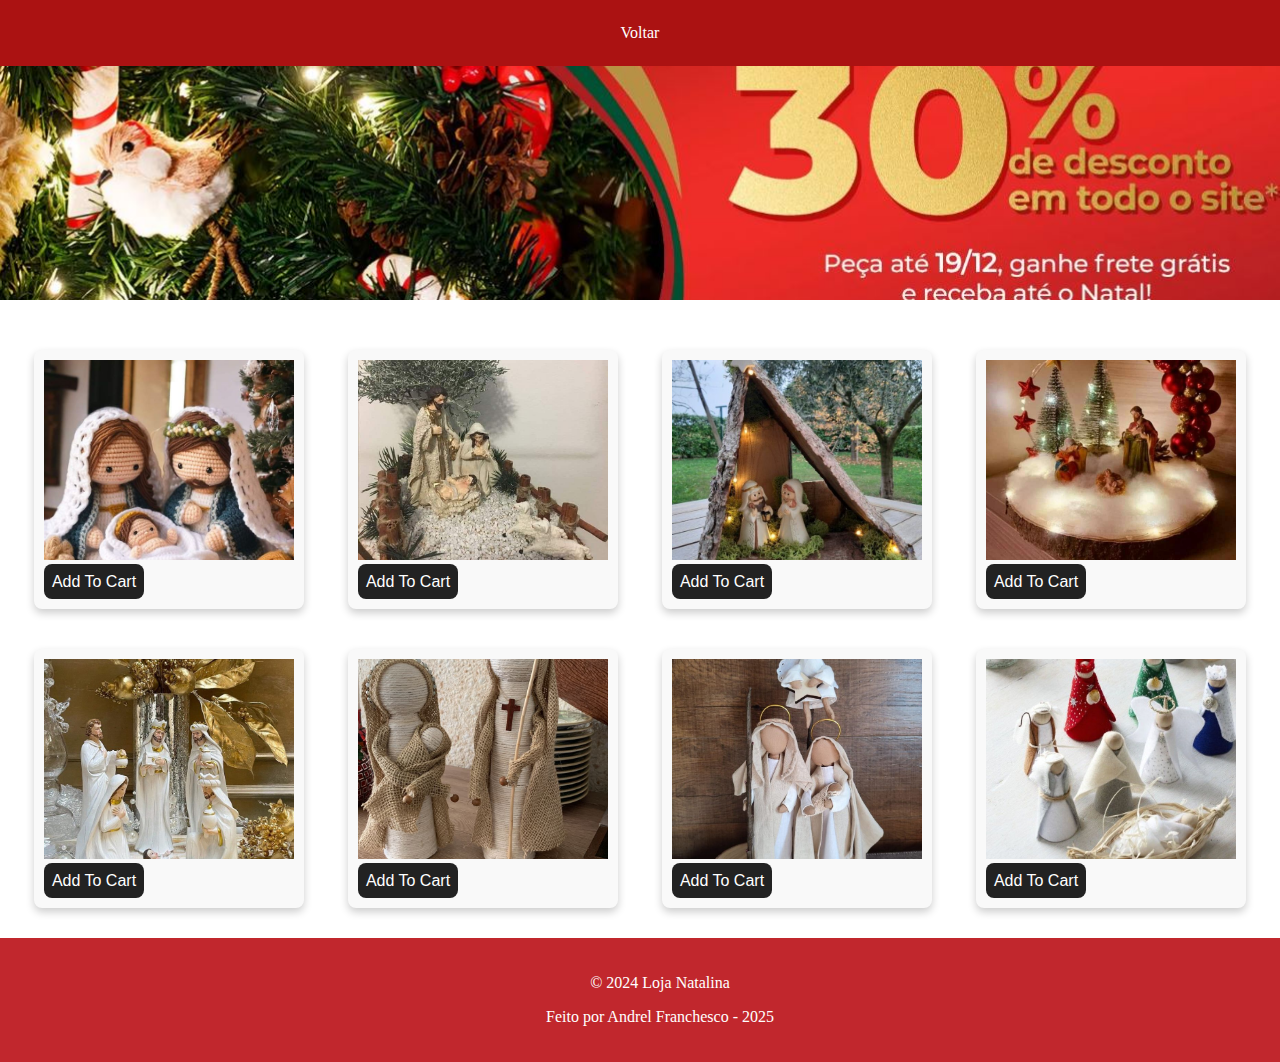
<file: Presépios.html>
<!DOCTYPE html>
<html lang="en">
<head>
    <meta charset="UTF-8">
    <meta name="viewport" content="width=device-width, initial-scale=1.0">
    <title>Presépios</title>
    <link rel="stylesheet" href="styles.css">
    <link rel="website icon" type="png"
    href="https://th.bing.com/th/id/R.869ef1415a705e63e1e2241652f63952?rik=LuviUVFJpR2qwQ&pid=ImgRaw&r=0">
</head>
<body>
  
<!-- Barra de Navegação -->
<nav>
    <a href="index.html">Voltar</a> 
    
  </nav>


  <!-- Slide Show-->
<div class="slideshow-container">
    <div class="slide fade">
        <img src="img/imagem1.JPG" alt="Slide1">
    </div>
    <div class="slide fade">
        <img src="img/imagem2.JPG" alt="Slide2">
    </div> 
    <div class="slide fade">
        <img src="img/imagem3.JPG" alt="Slide3">
    </div>
</div>



<!-- Seção de Produtos -->
<section class="products">
    <a href="#" class="product-card">
        <img src="./img dos presépios/Presépios 1.jpg" alt="Produto 1">
        <div class="button" data-tooltip="PRICE $20">
            <div class="button-wrapper">
              <div class="text">Add To Cart</div>
              <span class="icon">
                <svg
                  xmlns="http://www.w3.org/2000/svg"
                  width="16"
                  height="16"
                  fill="currentColor"
                  class="bi bi-cart2"
                  viewBox="0 0 16 16"
                >
                  <path
                    d="M0 2.5A.5.5 0 0 1 .5 2H2a.5.5 0 0 1 .485.379L2.89 4H14.5a.5.5 0 0 1 .485.621l-1.5 6A.5.5 0 0 1 13 11H4a.5.5 0 0 1-.485-.379L1.61 3H.5a.5.5 0 0 1-.5-.5zM3.14 5l1.25 5h8.22l1.25-5H3.14zM5 13a1 1 0 1 0 0 2 1 1 0 0 0 0-2zm-2 1a2 2 0 1 1 4 0 2 2 0 0 1-4 0zm9-1a1 1 0 1 0 0 2 1 1 0 0 0 0-2zm-2 1a2 2 0 1 1 4 0 2 2 0 0 1-4 0z"
                  ></path>
                </svg>
              </span>
            </div>
          </div>
    </a>
    <a href="#" class="product-card">
        <img src="./img dos presépios/Presépios 2.jpg" alt="Produto 1">
        <div class="button" data-tooltip="PRICE $20">
            <div class="button-wrapper">
              <div class="text">Add To Cart</div>
              <span class="icon">
                <svg
                  xmlns="http://www.w3.org/2000/svg"
                  width="16"
                  height="16"
                  fill="currentColor"
                  class="bi bi-cart2"
                  viewBox="0 0 16 16"
                >
                  <path
                    d="M0 2.5A.5.5 0 0 1 .5 2H2a.5.5 0 0 1 .485.379L2.89 4H14.5a.5.5 0 0 1 .485.621l-1.5 6A.5.5 0 0 1 13 11H4a.5.5 0 0 1-.485-.379L1.61 3H.5a.5.5 0 0 1-.5-.5zM3.14 5l1.25 5h8.22l1.25-5H3.14zM5 13a1 1 0 1 0 0 2 1 1 0 0 0 0-2zm-2 1a2 2 0 1 1 4 0 2 2 0 0 1-4 0zm9-1a1 1 0 1 0 0 2 1 1 0 0 0 0-2zm-2 1a2 2 0 1 1 4 0 2 2 0 0 1-4 0z"
                  ></path>
                </svg>
              </span>
            </div>
          </div>
    </a>
    <a href="#" class="product-card">
        <img src="./img dos presépios/Presépios 3.jpg" alt="Produto 1">
        <div class="button" data-tooltip="PRICE $20">
            <div class="button-wrapper">
              <div class="text">Add To Cart</div>
              <span class="icon">
                <svg
                  xmlns="http://www.w3.org/2000/svg"
                  width="16"
                  height="16"
                  fill="currentColor"
                  class="bi bi-cart2"
                  viewBox="0 0 16 16"
                >
                  <path
                    d="M0 2.5A.5.5 0 0 1 .5 2H2a.5.5 0 0 1 .485.379L2.89 4H14.5a.5.5 0 0 1 .485.621l-1.5 6A.5.5 0 0 1 13 11H4a.5.5 0 0 1-.485-.379L1.61 3H.5a.5.5 0 0 1-.5-.5zM3.14 5l1.25 5h8.22l1.25-5H3.14zM5 13a1 1 0 1 0 0 2 1 1 0 0 0 0-2zm-2 1a2 2 0 1 1 4 0 2 2 0 0 1-4 0zm9-1a1 1 0 1 0 0 2 1 1 0 0 0 0-2zm-2 1a2 2 0 1 1 4 0 2 2 0 0 1-4 0z"
                  ></path>
                </svg>
              </span>
            </div>
          </div>
    </a>
    <a href="#" class="product-card">
        <img src="./img dos presépios/Presépios 4.jpg" alt="Produto 1">
        <div class="button" data-tooltip="PRICE $20">
            <div class="button-wrapper">
              <div class="text">Add To Cart</div>
              <span class="icon">
                <svg
                  xmlns="http://www.w3.org/2000/svg"
                  width="16"
                  height="16"
                  fill="currentColor"
                  class="bi bi-cart2"
                  viewBox="0 0 16 16"
                >
                  <path
                    d="M0 2.5A.5.5 0 0 1 .5 2H2a.5.5 0 0 1 .485.379L2.89 4H14.5a.5.5 0 0 1 .485.621l-1.5 6A.5.5 0 0 1 13 11H4a.5.5 0 0 1-.485-.379L1.61 3H.5a.5.5 0 0 1-.5-.5zM3.14 5l1.25 5h8.22l1.25-5H3.14zM5 13a1 1 0 1 0 0 2 1 1 0 0 0 0-2zm-2 1a2 2 0 1 1 4 0 2 2 0 0 1-4 0zm9-1a1 1 0 1 0 0 2 1 1 0 0 0 0-2zm-2 1a2 2 0 1 1 4 0 2 2 0 0 1-4 0z"
                  ></path>
                </svg>
              </span>
            </div>
          </div>
    </a>
    <a href="#" class="product-card">
        <img src="./img dos presépios/Presépios 5.jpg" alt="Produto 1">
        <div class="button" data-tooltip="PRICE $20">
            <div class="button-wrapper">
              <div class="text">Add To Cart</div>
              <span class="icon">
                <svg
                  xmlns="http://www.w3.org/2000/svg"
                  width="16"
                  height="16"
                  fill="currentColor"
                  class="bi bi-cart2"
                  viewBox="0 0 16 16"
                >
                  <path
                    d="M0 2.5A.5.5 0 0 1 .5 2H2a.5.5 0 0 1 .485.379L2.89 4H14.5a.5.5 0 0 1 .485.621l-1.5 6A.5.5 0 0 1 13 11H4a.5.5 0 0 1-.485-.379L1.61 3H.5a.5.5 0 0 1-.5-.5zM3.14 5l1.25 5h8.22l1.25-5H3.14zM5 13a1 1 0 1 0 0 2 1 1 0 0 0 0-2zm-2 1a2 2 0 1 1 4 0 2 2 0 0 1-4 0zm9-1a1 1 0 1 0 0 2 1 1 0 0 0 0-2zm-2 1a2 2 0 1 1 4 0 2 2 0 0 1-4 0z"
                  ></path>
                </svg>
              </span>
            </div>
          </div>
    </a>
    <a href="#" class="product-card">
        <img src="./img dos presépios/Presépios 6.jpg" alt="Produto 1">
        <div class="button" data-tooltip="PRICE $20">
            <div class="button-wrapper">
              <div class="text">Add To Cart</div>
              <span class="icon">
                <svg
                  xmlns="http://www.w3.org/2000/svg"
                  width="16"
                  height="16"
                  fill="currentColor"
                  class="bi bi-cart2"
                  viewBox="0 0 16 16"
                >
                  <path
                    d="M0 2.5A.5.5 0 0 1 .5 2H2a.5.5 0 0 1 .485.379L2.89 4H14.5a.5.5 0 0 1 .485.621l-1.5 6A.5.5 0 0 1 13 11H4a.5.5 0 0 1-.485-.379L1.61 3H.5a.5.5 0 0 1-.5-.5zM3.14 5l1.25 5h8.22l1.25-5H3.14zM5 13a1 1 0 1 0 0 2 1 1 0 0 0 0-2zm-2 1a2 2 0 1 1 4 0 2 2 0 0 1-4 0zm9-1a1 1 0 1 0 0 2 1 1 0 0 0 0-2zm-2 1a2 2 0 1 1 4 0 2 2 0 0 1-4 0z"
                  ></path>
                </svg>
              </span>
            </div>
          </div>
    </a>
    <a href="#" class="product-card">
        <img src="./img dos presépios/Presépios 7.jpg" alt="Produto 1">
        <div class="button" data-tooltip="PRICE $20">
            <div class="button-wrapper">
              <div class="text">Add To Cart</div>
              <span class="icon">
                <svg
                  xmlns="http://www.w3.org/2000/svg"
                  width="16"
                  height="16"
                  fill="currentColor"
                  class="bi bi-cart2"
                  viewBox="0 0 16 16"
                >
                  <path
                    d="M0 2.5A.5.5 0 0 1 .5 2H2a.5.5 0 0 1 .485.379L2.89 4H14.5a.5.5 0 0 1 .485.621l-1.5 6A.5.5 0 0 1 13 11H4a.5.5 0 0 1-.485-.379L1.61 3H.5a.5.5 0 0 1-.5-.5zM3.14 5l1.25 5h8.22l1.25-5H3.14zM5 13a1 1 0 1 0 0 2 1 1 0 0 0 0-2zm-2 1a2 2 0 1 1 4 0 2 2 0 0 1-4 0zm9-1a1 1 0 1 0 0 2 1 1 0 0 0 0-2zm-2 1a2 2 0 1 1 4 0 2 2 0 0 1-4 0z"
                  ></path>
                </svg>
              </span>
            </div>
          </div>
    </a>
    <a href="#" class="product-card">
        <img src="./img dos presépios/Presépios 8.jpg" alt="Produto 1">
        <div class="button" data-tooltip="PRICE $20">
            <div class="button-wrapper">
              <div class="text">Add To Cart</div>
              <span class="icon">
                <svg
                  xmlns="http://www.w3.org/2000/svg"
                  width="16"
                  height="16"
                  fill="currentColor"
                  class="bi bi-cart2"
                  viewBox="0 0 16 16"
                >
                  <path
                    d="M0 2.5A.5.5 0 0 1 .5 2H2a.5.5 0 0 1 .485.379L2.89 4H14.5a.5.5 0 0 1 .485.621l-1.5 6A.5.5 0 0 1 13 11H4a.5.5 0 0 1-.485-.379L1.61 3H.5a.5.5 0 0 1-.5-.5zM3.14 5l1.25 5h8.22l1.25-5H3.14zM5 13a1 1 0 1 0 0 2 1 1 0 0 0 0-2zm-2 1a2 2 0 1 1 4 0 2 2 0 0 1-4 0zm9-1a1 1 0 1 0 0 2 1 1 0 0 0 0-2zm-2 1a2 2 0 1 1 4 0 2 2 0 0 1-4 0z"
                  ></path>
                </svg>
              </span>
            </div>
          </div>
    </a>
</section>



<!-- Footer -->
<footer>
    <p>© 2024 Loja Natalina</p>
    <p>Feito por Andrel Franchesco - 2025</p>
</footer>

<script src="scripts.js"></script>
</body>
</html>
</file>
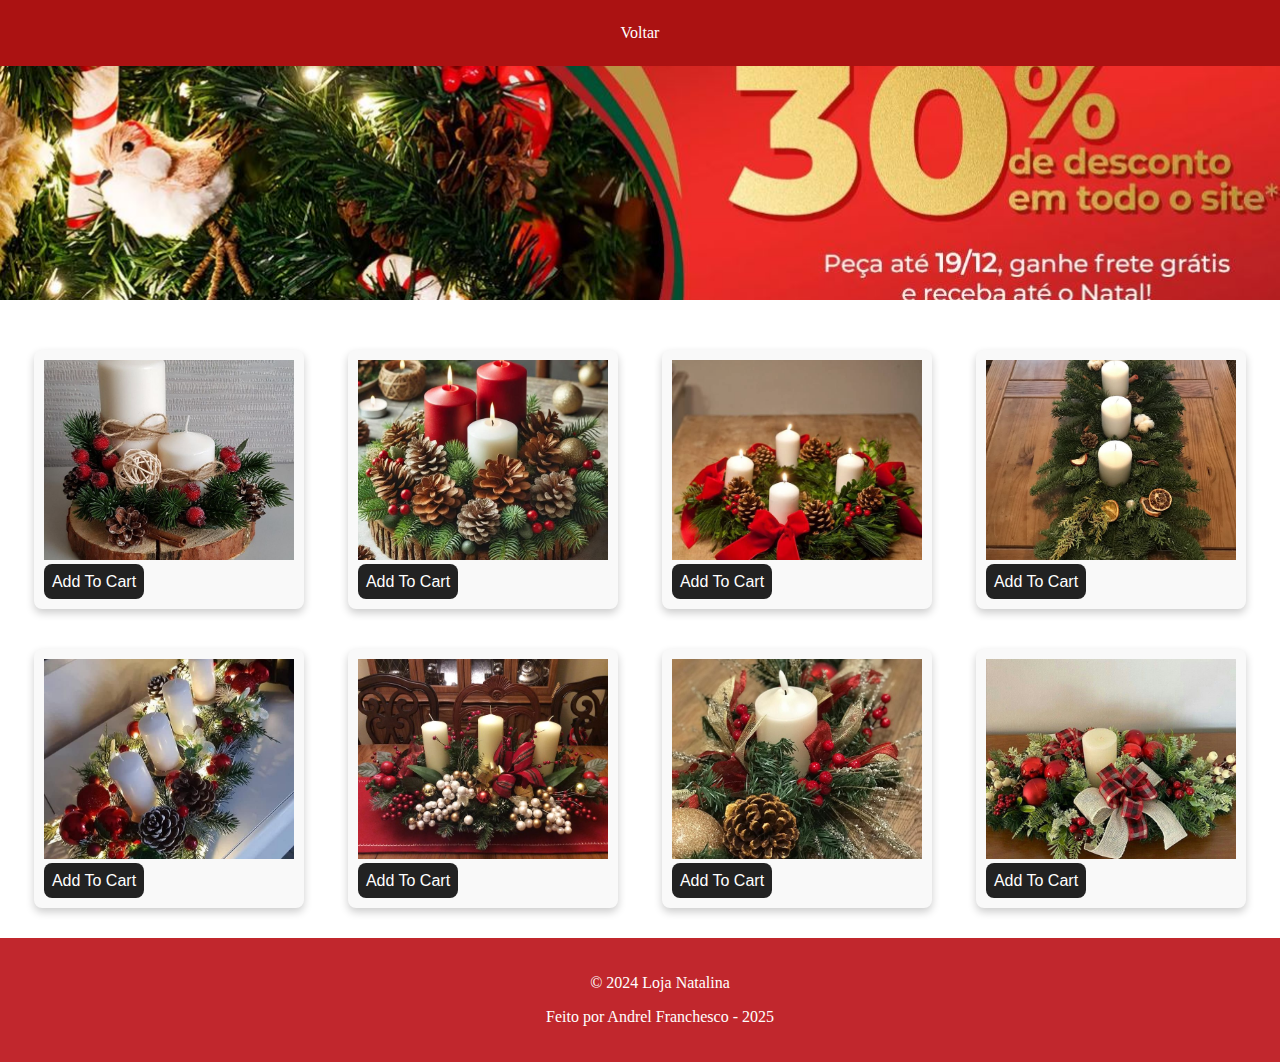
<file: Velas.html>
<!DOCTYPE html>
<html lang="en">
<head>
    <meta charset="UTF-8">
    <meta name="viewport" content="width=device-width, initial-scale=1.0">
    <title>Velas</title>
    <link rel="stylesheet" href="styles.css">
    <link rel="website icon" type="png"
    href="https://th.bing.com/th/id/R.869ef1415a705e63e1e2241652f63952?rik=LuviUVFJpR2qwQ&pid=ImgRaw&r=0">
</head>
<body>
  
<!-- Barra de Navegação -->
<nav>
    <a href="index.html">Voltar</a> 
    
  </nav>


  <!-- Slide Show-->
<div class="slideshow-container">
    <div class="slide fade">
        <img src="img/imagem1.JPG" alt="Slide1">
    </div>
    <div class="slide fade">
        <img src="img/imagem2.JPG" alt="Slide2">
    </div> 
    <div class="slide fade">
        <img src="img/imagem3.JPG" alt="Slide3">
    </div>
</div>



<!-- Seção de Produtos -->
<section class="products">
    <a href="#" class="product-card">
        <img src="./img das velas/Velas 1.jpg" alt="Produto 1">
        <div class="button" data-tooltip="PRICE $20">
            <div class="button-wrapper">
              <div class="text">Add To Cart</div>
              <span class="icon">
                <svg
                  xmlns="http://www.w3.org/2000/svg"
                  width="16"
                  height="16"
                  fill="currentColor"
                  class="bi bi-cart2"
                  viewBox="0 0 16 16"
                >
                  <path
                    d="M0 2.5A.5.5 0 0 1 .5 2H2a.5.5 0 0 1 .485.379L2.89 4H14.5a.5.5 0 0 1 .485.621l-1.5 6A.5.5 0 0 1 13 11H4a.5.5 0 0 1-.485-.379L1.61 3H.5a.5.5 0 0 1-.5-.5zM3.14 5l1.25 5h8.22l1.25-5H3.14zM5 13a1 1 0 1 0 0 2 1 1 0 0 0 0-2zm-2 1a2 2 0 1 1 4 0 2 2 0 0 1-4 0zm9-1a1 1 0 1 0 0 2 1 1 0 0 0 0-2zm-2 1a2 2 0 1 1 4 0 2 2 0 0 1-4 0z"
                  ></path>
                </svg>
              </span>
            </div>
          </div>
    </a>
    <a href="#" class="product-card">
        <img src="./img das velas/Velas 2.jpg" alt="Produto 1">
        <div class="button" data-tooltip="PRICE $20">
            <div class="button-wrapper">
              <div class="text">Add To Cart</div>
              <span class="icon">
                <svg
                  xmlns="http://www.w3.org/2000/svg"
                  width="16"
                  height="16"
                  fill="currentColor"
                  class="bi bi-cart2"
                  viewBox="0 0 16 16"
                >
                  <path
                    d="M0 2.5A.5.5 0 0 1 .5 2H2a.5.5 0 0 1 .485.379L2.89 4H14.5a.5.5 0 0 1 .485.621l-1.5 6A.5.5 0 0 1 13 11H4a.5.5 0 0 1-.485-.379L1.61 3H.5a.5.5 0 0 1-.5-.5zM3.14 5l1.25 5h8.22l1.25-5H3.14zM5 13a1 1 0 1 0 0 2 1 1 0 0 0 0-2zm-2 1a2 2 0 1 1 4 0 2 2 0 0 1-4 0zm9-1a1 1 0 1 0 0 2 1 1 0 0 0 0-2zm-2 1a2 2 0 1 1 4 0 2 2 0 0 1-4 0z"
                  ></path>
                </svg>
              </span>
            </div>
          </div>
    </a>
    <a href="#" class="product-card">
        <img src="./img das velas/Velas 3.jpg" alt="Produto 1">
        <div class="button" data-tooltip="PRICE $20">
            <div class="button-wrapper">
              <div class="text">Add To Cart</div>
              <span class="icon">
                <svg
                  xmlns="http://www.w3.org/2000/svg"
                  width="16"
                  height="16"
                  fill="currentColor"
                  class="bi bi-cart2"
                  viewBox="0 0 16 16"
                >
                  <path
                    d="M0 2.5A.5.5 0 0 1 .5 2H2a.5.5 0 0 1 .485.379L2.89 4H14.5a.5.5 0 0 1 .485.621l-1.5 6A.5.5 0 0 1 13 11H4a.5.5 0 0 1-.485-.379L1.61 3H.5a.5.5 0 0 1-.5-.5zM3.14 5l1.25 5h8.22l1.25-5H3.14zM5 13a1 1 0 1 0 0 2 1 1 0 0 0 0-2zm-2 1a2 2 0 1 1 4 0 2 2 0 0 1-4 0zm9-1a1 1 0 1 0 0 2 1 1 0 0 0 0-2zm-2 1a2 2 0 1 1 4 0 2 2 0 0 1-4 0z"
                  ></path>
                </svg>
              </span>
            </div>
          </div>
    </a>
    <a href="#" class="product-card">
        <img src="./img das velas/Velas 4.jpg" alt="Produto 1">
        <div class="button" data-tooltip="PRICE $20">
            <div class="button-wrapper">
              <div class="text">Add To Cart</div>
              <span class="icon">
                <svg
                  xmlns="http://www.w3.org/2000/svg"
                  width="16"
                  height="16"
                  fill="currentColor"
                  class="bi bi-cart2"
                  viewBox="0 0 16 16"
                >
                  <path
                    d="M0 2.5A.5.5 0 0 1 .5 2H2a.5.5 0 0 1 .485.379L2.89 4H14.5a.5.5 0 0 1 .485.621l-1.5 6A.5.5 0 0 1 13 11H4a.5.5 0 0 1-.485-.379L1.61 3H.5a.5.5 0 0 1-.5-.5zM3.14 5l1.25 5h8.22l1.25-5H3.14zM5 13a1 1 0 1 0 0 2 1 1 0 0 0 0-2zm-2 1a2 2 0 1 1 4 0 2 2 0 0 1-4 0zm9-1a1 1 0 1 0 0 2 1 1 0 0 0 0-2zm-2 1a2 2 0 1 1 4 0 2 2 0 0 1-4 0z"
                  ></path>
                </svg>
              </span>
            </div>
          </div>
    </a>
    <a href="#" class="product-card">
        <img src="./img das velas/Velas 5.jpg" alt="Produto 1">
        <div class="button" data-tooltip="PRICE $20">
            <div class="button-wrapper">
              <div class="text">Add To Cart</div>
              <span class="icon">
                <svg
                  xmlns="http://www.w3.org/2000/svg"
                  width="16"
                  height="16"
                  fill="currentColor"
                  class="bi bi-cart2"
                  viewBox="0 0 16 16"
                >
                  <path
                    d="M0 2.5A.5.5 0 0 1 .5 2H2a.5.5 0 0 1 .485.379L2.89 4H14.5a.5.5 0 0 1 .485.621l-1.5 6A.5.5 0 0 1 13 11H4a.5.5 0 0 1-.485-.379L1.61 3H.5a.5.5 0 0 1-.5-.5zM3.14 5l1.25 5h8.22l1.25-5H3.14zM5 13a1 1 0 1 0 0 2 1 1 0 0 0 0-2zm-2 1a2 2 0 1 1 4 0 2 2 0 0 1-4 0zm9-1a1 1 0 1 0 0 2 1 1 0 0 0 0-2zm-2 1a2 2 0 1 1 4 0 2 2 0 0 1-4 0z"
                  ></path>
                </svg>
              </span>
            </div>
          </div>
    </a>
    <a href="#" class="product-card">
        <img src="./img das velas/Velas 6.jpg" alt="Produto 1">
        <div class="button" data-tooltip="PRICE $20">
            <div class="button-wrapper">
              <div class="text">Add To Cart</div>
              <span class="icon">
                <svg
                  xmlns="http://www.w3.org/2000/svg"
                  width="16"
                  height="16"
                  fill="currentColor"
                  class="bi bi-cart2"
                  viewBox="0 0 16 16"
                >
                  <path
                    d="M0 2.5A.5.5 0 0 1 .5 2H2a.5.5 0 0 1 .485.379L2.89 4H14.5a.5.5 0 0 1 .485.621l-1.5 6A.5.5 0 0 1 13 11H4a.5.5 0 0 1-.485-.379L1.61 3H.5a.5.5 0 0 1-.5-.5zM3.14 5l1.25 5h8.22l1.25-5H3.14zM5 13a1 1 0 1 0 0 2 1 1 0 0 0 0-2zm-2 1a2 2 0 1 1 4 0 2 2 0 0 1-4 0zm9-1a1 1 0 1 0 0 2 1 1 0 0 0 0-2zm-2 1a2 2 0 1 1 4 0 2 2 0 0 1-4 0z"
                  ></path>
                </svg>
              </span>
            </div>
          </div>
    </a>
    <a href="#" class="product-card">
        <img src="./img das velas/Velas 7.jpg" alt="Produto 1">
        <div class="button" data-tooltip="PRICE $20">
            <div class="button-wrapper">
              <div class="text">Add To Cart</div>
              <span class="icon">
                <svg
                  xmlns="http://www.w3.org/2000/svg"
                  width="16"
                  height="16"
                  fill="currentColor"
                  class="bi bi-cart2"
                  viewBox="0 0 16 16"
                >
                  <path
                    d="M0 2.5A.5.5 0 0 1 .5 2H2a.5.5 0 0 1 .485.379L2.89 4H14.5a.5.5 0 0 1 .485.621l-1.5 6A.5.5 0 0 1 13 11H4a.5.5 0 0 1-.485-.379L1.61 3H.5a.5.5 0 0 1-.5-.5zM3.14 5l1.25 5h8.22l1.25-5H3.14zM5 13a1 1 0 1 0 0 2 1 1 0 0 0 0-2zm-2 1a2 2 0 1 1 4 0 2 2 0 0 1-4 0zm9-1a1 1 0 1 0 0 2 1 1 0 0 0 0-2zm-2 1a2 2 0 1 1 4 0 2 2 0 0 1-4 0z"
                  ></path>
                </svg>
              </span>
            </div>
          </div>
    </a>
    <a href="#" class="product-card">
        <img src="./img das velas/Velas 8.jpg" alt="Produto 1">
        <div class="button" data-tooltip="PRICE $20">
            <div class="button-wrapper">
              <div class="text">Add To Cart</div>
              <span class="icon">
                <svg
                  xmlns="http://www.w3.org/2000/svg"
                  width="16"
                  height="16"
                  fill="currentColor"
                  class="bi bi-cart2"
                  viewBox="0 0 16 16"
                >
                  <path
                    d="M0 2.5A.5.5 0 0 1 .5 2H2a.5.5 0 0 1 .485.379L2.89 4H14.5a.5.5 0 0 1 .485.621l-1.5 6A.5.5 0 0 1 13 11H4a.5.5 0 0 1-.485-.379L1.61 3H.5a.5.5 0 0 1-.5-.5zM3.14 5l1.25 5h8.22l1.25-5H3.14zM5 13a1 1 0 1 0 0 2 1 1 0 0 0 0-2zm-2 1a2 2 0 1 1 4 0 2 2 0 0 1-4 0zm9-1a1 1 0 1 0 0 2 1 1 0 0 0 0-2zm-2 1a2 2 0 1 1 4 0 2 2 0 0 1-4 0z"
                  ></path>
                </svg>
              </span>
            </div>
          </div>
    </a>
</section>



<!-- Footer -->
<footer>
    <p>© 2024 Loja Natalina</p>
    <p>Feito por Andrel Franchesco - 2025</p>
</footer>

<script src="scripts.js"></script>
</body>
</html>
</file>
<file: styles.css>
body {
  margin: 0;
  padding: 0;
  font-family: 'Times New Roman', Times, serif;
  overflow-x: hidden;
}

nav {
  position: fixed;
  top: 0;
  width: 100%;
  background-color: rgb(171, 18, 18);
  padding: 10px 0;
  text-align: center;
  z-index: 1000;
}

nav a {
  color: white;
  padding: 14px 20px;
  text-decoration: none;
  position: relative;
  display: inline-block;
  transition: color 0.3s ease;
}

nav a:before {
  content: '';
  position: absolute;
  width: 100%;
  height: 2px;
  bottom: 0;
  left: 0;
  background-color: rgb(239, 125, 4);
  visibility: hidden;
  transform: scaleX(0);
  transition: all 0.3s ease-in-out;
}

nav a:hover {
  color: rgb(246, 130, 5);
}

nav a:hover::before {
  visibility: visible;
  transform: scaleX(1);
}

.slideshow-container {
  width: 100vw;
  height: 300px;
  position: relative;
  overflow: hidden;
}

.slideshow-container img {
  width: 100%;
  height: 100%;
  object-fit: cover;
  display: block;
}

.slide {
  display: none;
}

.products {
  display: flex;
  flex-wrap: wrap;
  justify-content: space-evenly;
  padding: 20px;
  margin-top: 20px;
  gap: 20px; /* Espaço entre os produtos */
}

.product-card {
  width: 250px; /* Largura fixa para as boxes */
  background-color: #f9f9f9;
  margin: 10px;
  padding: 10px;
  text-align: center;
  border-radius: 8px;
  box-shadow: 0 4px 8px rgba(0, 0, 0, 0.2);
  text-decoration: none; /* Remove o sublinhado do link */
  color: inherit; /* Herda a cor do texto do elemento pai */
  overflow: hidden; /* Para evitar que o conteúdo ultrapasse a borda */
}

.product-card img {
  width: 100%;
  height: 200px;
  object-fit: cover;
}

.product-card p {
  font-size: 18px;
  margin: 10px 0;
}


/*Caixa de informação*/
.box {
  width: 200px;
  height: 250px;
  margin: 10px;
  background-color: #fff;
  border-radius: 10px;
  box-shadow: 0 2px 5px rgba(0, 0, 0, 0.1);
  overflow: hidden;
  position: relative;
  text-align: center;
}

.box img {
  width: 100%;
  height: 150px;
  object-fit: cover;
}

.box h3 {
  margin-top: 10px;
  font-size: 18px;
  font-weight: bold;
}

.box p {
  margin-top: 5px;
  font-size: 14px;
  color: #666;
}

.box .overlay {
  position: absolute;
  top: 0;
  left: 0;
  width: 100%;
  height: 100%;
  background-color: rgba(0, 0, 0, 0.5);
  opacity: 0;
  transition: opacity 0.3s ease-in-out;
}

.box:hover .overlay {
  opacity: 1;
}

.box .overlay .content {
  position: absolute;
  top: 50%;
}



/*Carinho de Compra*/
.button {
  --width: 100px;
  --height: 35px;
  --tooltip-height: 35px;
  --tooltip-width: 90px;
  --gap-between-tooltip-to-button: 18px;
  --button-color: #222;
  --tooltip-color: #fff;
  width: var(--width);
  height: var(--height);
  background: var(--button-color);
  position: relative;
  text-align: center;
  border-radius: 0.5em;
  font-family: "Arial";
  transition: background 0.7s;
}

.button::before {
  position: absolute;
  content: attr(data-tooltip);
  width: var(--tooltip-width);
  height: var(--tooltip-height);
  background-color: #555;
  font-size: 0.9rem;
  color: #fff;
  border-radius: 0.25em;
  line-height: var(--tooltip-height);
  bottom: calc(var(--height) + var(--gap-between-tooltip-to-button) + 10px);
  left: calc(50% - var(--tooltip-width) / 2);
}

.button::after {
  position: absolute;
  content: "";
  width: 0;
  height: 0;
  border: 10px solid transparent;
  border-top-color: #555;
  left: calc(50% - 10px);
  bottom: calc(100% + var(--gap-between-tooltip-to-button) - 10px);
}

.button::after,
.button::before {
  opacity: 0;
  visibility: hidden;
  transition: all 0.5s;
}

.text {
  display: flex;
  align-items: center;
  justify-content: center;
}

.button-wrapper,
.text,
.icon {
  overflow: hidden;
  position: absolute;
  width: 100%;
  height: 100%;
  left: 0;
  color: #fff;
}

.text {
  top: 0;
}

.text,
.icon {
  transition: top 0.5s;
}

.icon {
  color: #fff;
  top: 100%;
  display: flex;
  align-items: center;
  justify-content: center;
}

.icon svg {
  width: 24px;
  height: 24px;
}

.button:hover {
  background: #222;
}

.button:hover .text {
  top: -100%;
}

.button:hover .icon {
  top: 0;
}

.button:hover:before,
.button:hover:after {
  opacity: 1;
  visibility: visible;
}

.button:hover:after {
  bottom: calc(var(--height) + var(--gap-between-tooltip-to-button) - 20px);
}

.button:hover:before {
  bottom: calc(var(--height) + var(--gap-between-tooltip-to-button));
}


/*Footer*/
footer {
  text-align: center;
  padding: 20px;
  background-color: #c1272d;
  color: white;
  position: relative;
  bottom: 0;
  width: 100%;
}
</file>
